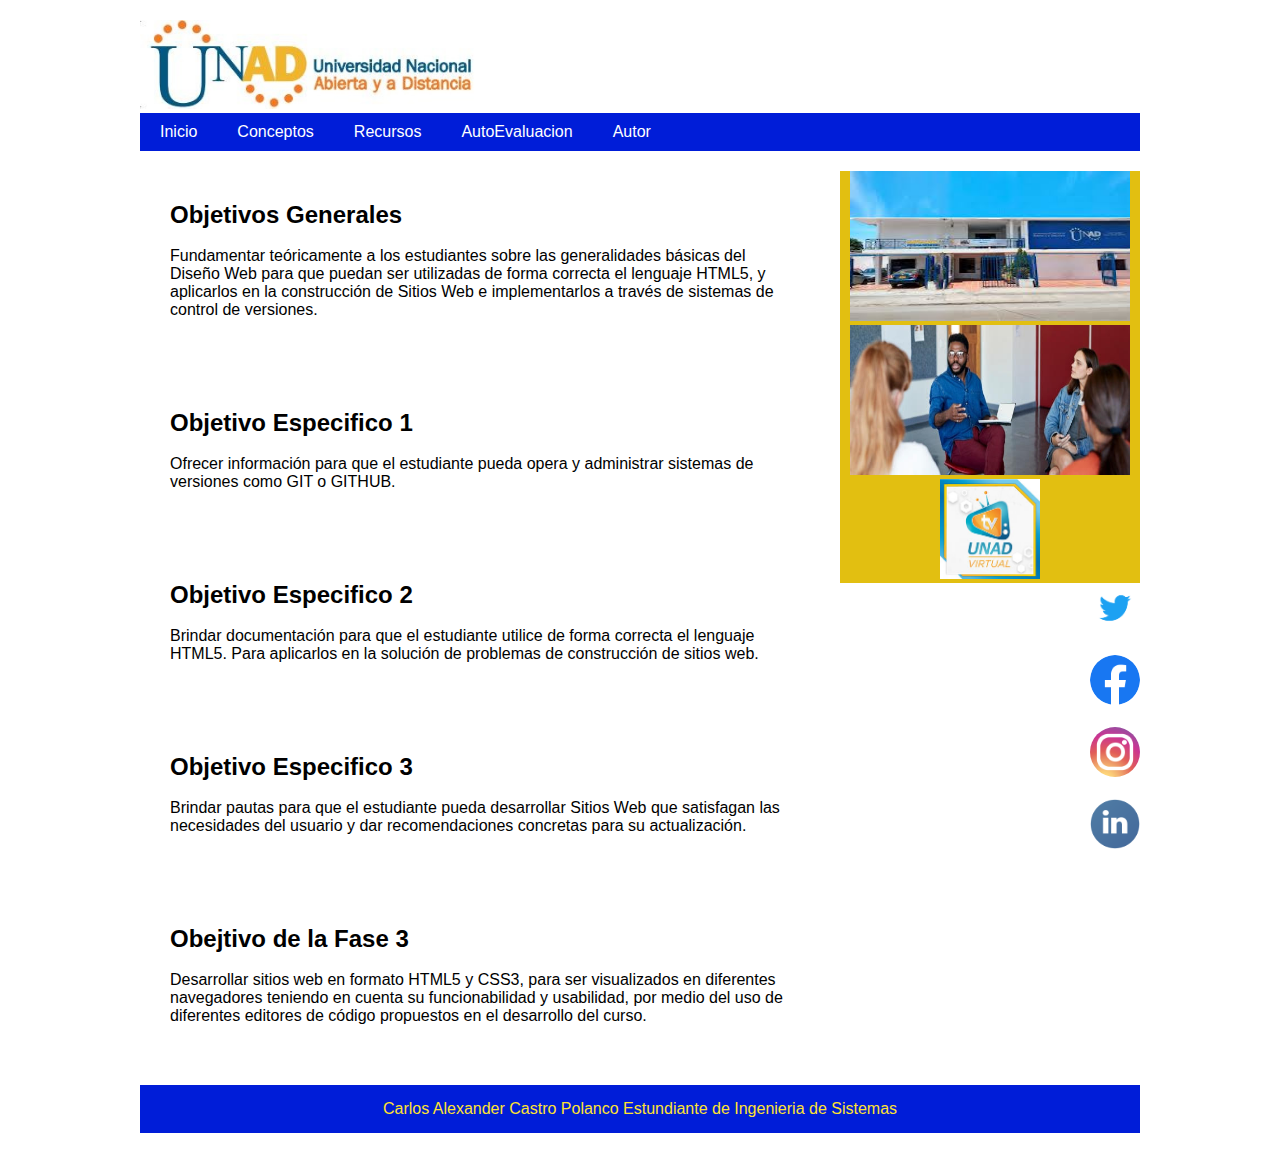
<file: index.html>
<!DOCTYPE html>
<html lang="es">
    <head>
          <meta charset="utf-8">
          <title>Fase 3 Construcción: Crear un OVI en formato WEB con HTML5 y CSS3</title>
          <meta name="viewport" content="width=device-width, user-scalable=no, initial-
                      scale=1.0, maximun-scale=1.0, minimun-scale=1.0">
          <link rel="stylesheet" type="text/css" href="css/estilos.css">
          <link rel="stylesheet" type="text/css" href="css/conceptos_1.css">
          <link rel="stylesheet" type="text/css" href="css/menu.css">
          <link rel="stylesheet" type="text/css" href="css/recursos_1.css">
          <link rel="stylesheet" type="text/css" href="css/recursos_2.css">
          <link rel="stylesheet" type="text/css" href="css/AutoEvaluacion.css">
          <link rel="stylesheet" type="text/css" href="css/Autor.css">

    </head>
    <body>
          <header>
              <div class="logotipo">
                  <img src="imagenes/logo.JPG" width="350" alt="">
              </div>
              <nav>
                <div id="header">
    
                    <ul class="nav">
                        <li><a href="index.html">Inicio</a></li>
    
                        <li><a href="Conceptos_1.html">Conceptos</a>
                            <ul>
                                <li><a href="Conceptos_1.html">conceptos_1</a></li>
                                <li><a href="Conceptos_2.html">Conceptos_2</a></li>
                            </ul>
                        </li>
                        <li><a href="Recursos_1.html">Recursos</a>
                           <ul>
                               <li><a href="Recursos_1.html">Recursos_1</a></li>
                               <li><a href="Recursos_2.html" >Recursos_2</a></li>
                          </ul>
                        </li>
                         <li><a href="AutoEvaluacion.html">AutoEvaluacion</a>
                             <ul>
                                <li><a href="Auto_E1.html" >AutoE_1</a></li>
                                <li><a href="Auto_E2.html" >AutoE_2</a></li>
                                <li><a href="AutoEvaluacion.html">Matriz-EvalSite</a></li>
                             </ul>
                         </li>
                        <li><a href="Autor.html">Autor</a>
                            <ul>
                                <li><a href="Autor.html">Datos_Estudiante</a></li>
                                
                            </ul>
                        
                        </li>
                    </ul>
                </div>
              </nav>
          </header>
          <section class="main">
              <section class="articles">
                  <article>
                      <h2>Objetivos Generales</h2>
                  </br><p>
                          Fundamentar teóricamente a los estudiantes sobre las generalidades básicas del Diseño Web para que puedan ser 
                          utilizadas de forma correcta el lenguaje HTML5, y aplicarlos en la construcción de Sitios Web 
                          e implementarlos a través de sistemas de control de versiones.
                      </p>
                  </article>
                  <article>
                    <h2>Objetivo Especifico 1</h2>
                  </br><p>
                          Ofrecer información para que el estudiante pueda opera y administrar sistemas de versiones como GIT o GITHUB.
                      </p>
                </article>
                <article>
                    <h2>Objetivo Especifico 2</h2>
                 </br> <p>
                         Brindar documentación para que el estudiante utilice de forma correcta el lenguaje HTML5. 
                         Para aplicarlos en la solución de problemas de construcción de sitios web.
                     </p>
                </article>
                <article>
                    <h2>Objetivo Especifico 3</h2>
                </br><p>
                        Brindar pautas para que el estudiante pueda desarrollar Sitios Web que satisfagan las necesidades del usuario 
                        y dar recomendaciones concretas para su actualización.
                    </p>
                </article>
                <article>
                    <h2>Obejtivo de la Fase 3</h2>
                </br><p>
                        Desarrollar sitios web en formato HTML5 y CSS3,  para ser visualizados en diferentes navegadores teniendo 
                        en cuenta su funcionabilidad y usabilidad, por medio del uso de diferentes editores de código propuestos 
                        en el desarrollo del curso.
                    </p>
                </article>
              </section>
              <aside>
                  <div class="contenedor">
                            <a href="https://informacion.unad.edu.co/transparencia-y-acceso-a-la-informacion/acerca-de-la-unad/resena-historica" target="_blank">
                                  <img src="imagenes/unad_1.jpg" width="280" height="150"></a>
                                  
                                  <a href="https://noticias.unad.edu.co/index.php/unad-noticias/todas/3973-abierta-postulacion-de-docentes-ocasionales-de-tiempo-completo-medio-tiempo-y-docentes-de-hora-catedra" target="_blank">
                                  <img src="imagenes/doc.jpg" width="280" height="150"></a>
                                  
                                  <a href="https://vimep.unad.edu.co/index.php/vimep-medios" target="_blank">
                                  <img src="imagenes/TV-UNAD-VIRTUAL.jpg" width="100" height="100"></a>
                     </div>
              </aside>
                   <div class="avatar">
                            </br><p><a href="https://twitter.com/UniversidadUNAD/status/1321232305298509824?ref_src=twsrc%5Egoogle%7Ctwcamp%5Eserp%7Ctwgr%5Etweet" target="_blank">
                            <img class="avatar"src="imagenes/twiter.png" width="50" height="50">
                             </a></p>
      
                            </br><p><a href="https://www.facebook.com/UniversidadUNAD/" target="_blank">
                            <img class="avatar"src="imagenes/face_1.png" width="50" height="50">
                            </a></p>
      
                          </br><p><a href="https://www.instagram.com/explore/locations/1015287038/universidad-nacional-abierta-y-a-distancia-unad/" target="_blank">
                                  <img class="avatar"src="imagenes/instagram_2.png" width="50" height="50">
                          </a></p> 
                          </br><p><a href="https://www.linkedin.com/school/universidadunad/" target="_blank">
                                  <img class="avatar"src="imagenes/linkedin.png" width="50" height="50">
                            </a></p>
                     </div> 

          </section>
          <footer>
                   <p>Carlos Alexander Castro Polanco Estundiante de Ingenieria de Sistemas</p>
          </footer>
    </body>
</html>
</file>
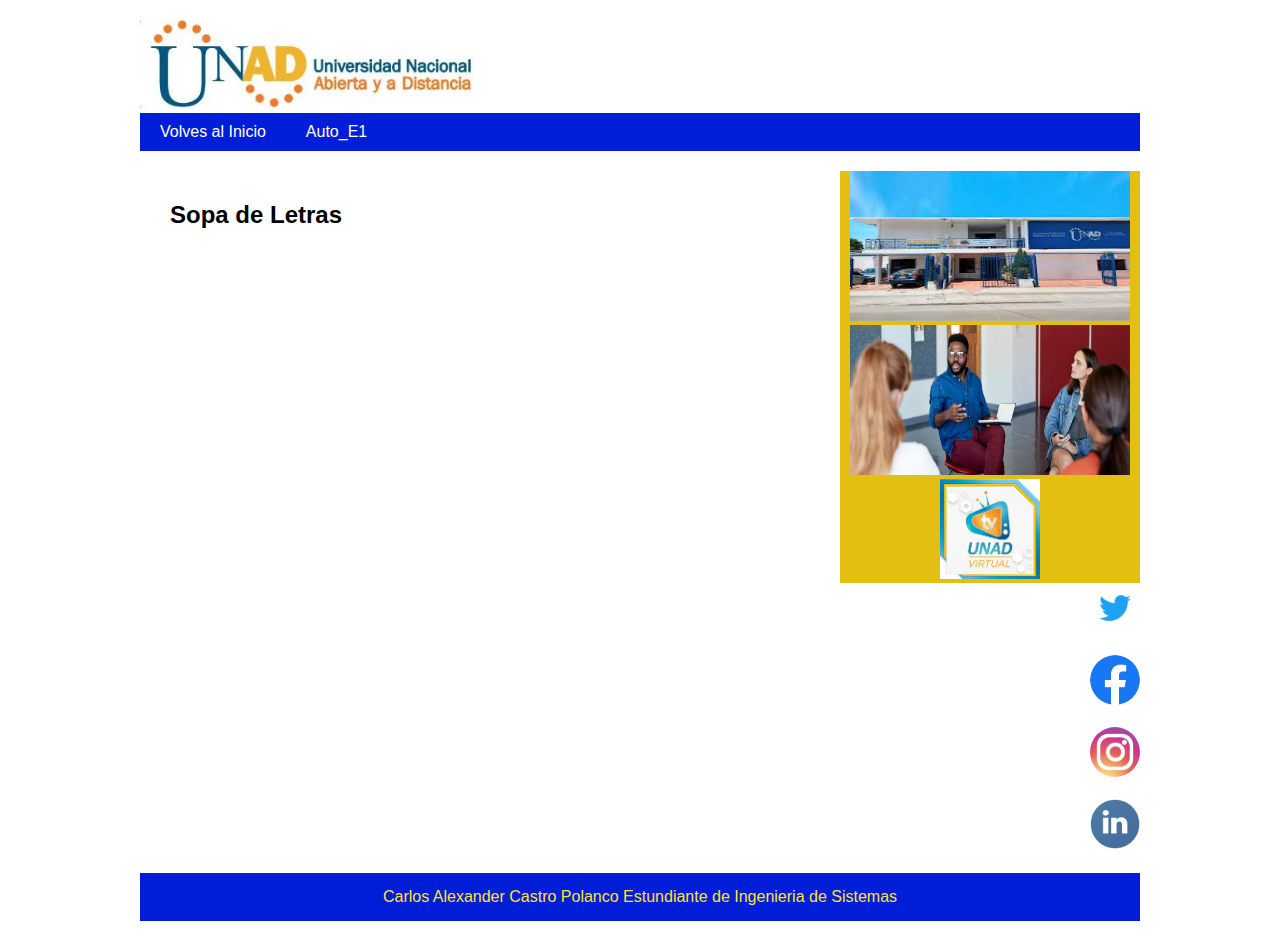
<file: Auto_E1.html>
<!DOCTYPE html>
<html lang="es">
    <head>
        <meta charset="utf-8">
        <title>Estructura Basica Html5</title>
        <meta name="viewport" content="width=device-width, user-scalable=no, initial-
        scale=1.0, maximun-scale=1.0, minimun-scale=1.0">
        <link rel="stylesheet" type="text/css" href="css/conceptos_1.css">
    </head>
    <body>
        <header>
            <div class="logotipo">
                <img src="imagenes/logo.JPG" width="350" alt="">
            </div>
            <nav>
                <ul>
                    <li><a href="index.html">Volves al Inicio</a></li>
                    <li><a href="Auto_E1.html">Auto_E1</a></li>

                </ul>
            </nav>
        </header>
          <section class="main">
              <section class="articles">
                    <article>
                              <h2 class="titulo">Sopa de Letras</h2></br>
                              
                    
                             </br><p><iframe width="595" height="490" frameborder="0" src="https://es.educaplay.com/juego/7706185-sopa_de_letras.html"></iframe></p>
                  </article>
           </section>
            <aside>
                <div class="contenedor">
                                 <a href="https://informacion.unad.edu.co/transparencia-y-acceso-a-la-informacion/acerca-de-la-unad/resena-historica" target="_blank">
                                 <img src="imagenes/unad_1.jpg" width="280" height="150"></a>
                          
                                 <a href="https://noticias.unad.edu.co/index.php/unad-noticias/todas/3973-abierta-postulacion-de-docentes-ocasionales-de-tiempo-completo-medio-tiempo-y-docentes-de-hora-catedra" target="_blank">
                                 <img src="imagenes/doc.jpg" width="280" height="150"></a>
                          
                                 <a href="https://vimep.unad.edu.co/index.php/vimep-medios" target="_blank">
                                 <img src="imagenes/TV-UNAD-VIRTUAL.jpg" width="100" height="100"></a>
                </div>
          </aside>
               <div class="avatar">
                           </br><p><a href="https://twitter.com/UniversidadUNAD/status/1321232305298509824?ref_src=twsrc%5Egoogle%7Ctwcamp%5Eserp%7Ctwgr%5Etweet" target="_blank">
                                   <img class="avatar"src="imagenes/twiter.png" width="50" height="50"></a></p>

                           </br><p><a href="https://www.facebook.com/UniversidadUNAD/" target="_blank">
                                  <img class="avatar"src="imagenes/face_1.png" width="50" height="50"></a></p>

                           </br><p><a href="https://www.instagram.com/explore/locations/1015287038/universidad-nacional-abierta-y-a-distancia-unad/" target="_blank">
                                   <img class="avatar"src="imagenes/instagram_2.png" width="50" height="50"></a></p> 
      
                           </br><p><a href="https://www.linkedin.com/school/universidadunad/" target="_blank">
                                   <img class="avatar"src="imagenes/linkedin.png" width="50" height="50"></a></p>
                </div> 
     </section>
          <footer>
                <p>Carlos Alexander Castro Polanco Estundiante de Ingenieria de Sistemas</p>
         </footer>
</body>
</html>
</file>
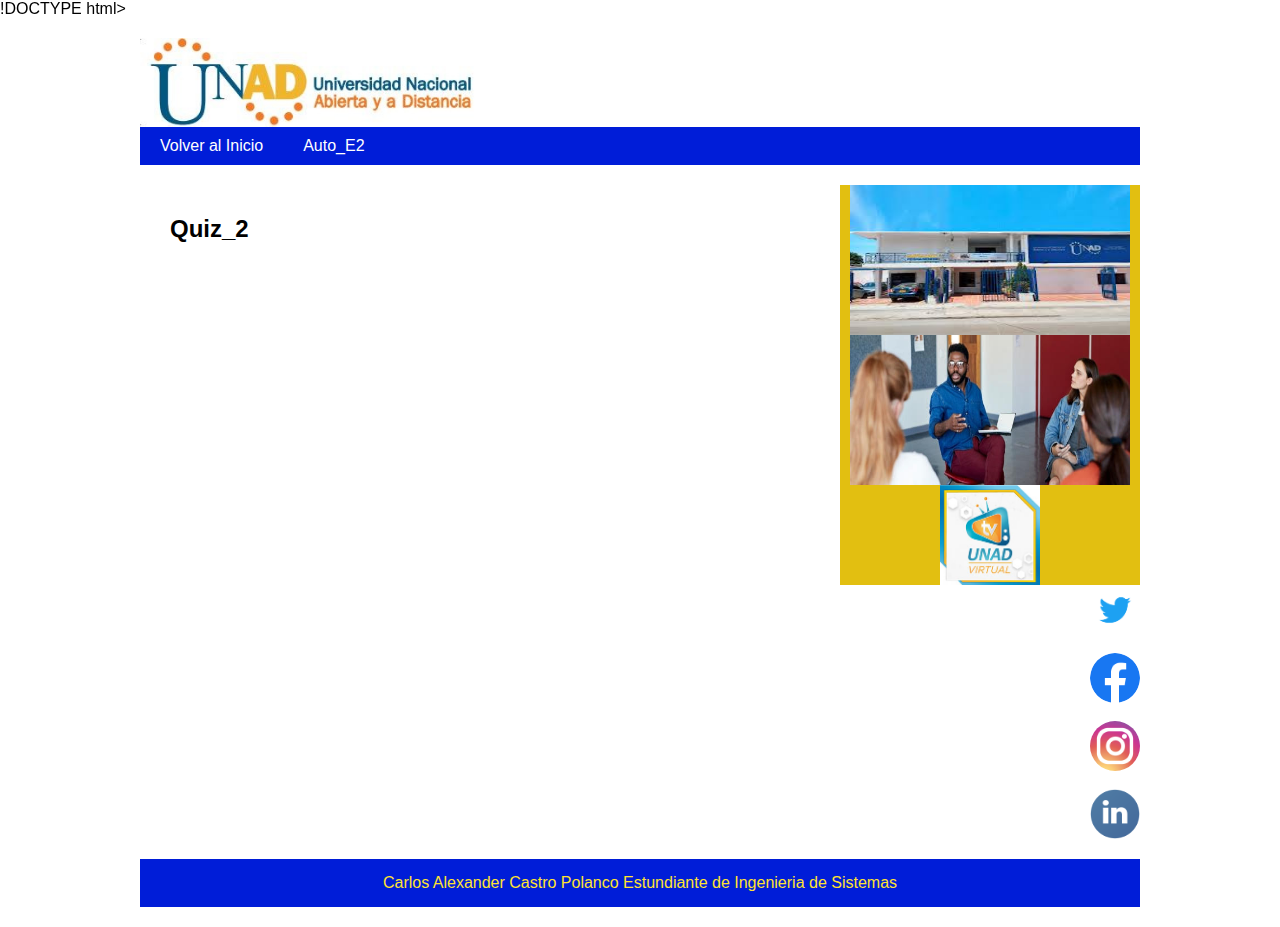
<file: Auto_E2.html>
!DOCTYPE html>
<html lang="es">
    <head>
        <meta charset="utf-8">
        <title>Estructura Basica Html5</title>
        <meta name="viewport" content="width=device-width, user-scalable=no, initial-
        scale=1.0, maximun-scale=1.0, minimun-scale=1.0">
        <link rel="stylesheet" type="text/css" href="css/conceptos_1.css">
    </head>
    <body>
        <header>
            <div class="logotipo">
                <img src="imagenes/logo.JPG" width="350" alt="">
            </div>
            <nav>
                <ul>
                    <li><a href="index.html">Volver al Inicio</a></li>
                    <li><a href="Auto_E2.html">Auto_E2</a></li>
                </ul>
            </nav>
        </header>
          <section class="main">
              <section class="articles">
                    <article>
                              <h2 class="titulo">Quiz_2</h2></br>
                              
                    
                             </br><p><iframe width="595" height="490" frameborder="0" src="https://es.educaplay.com/juego/7815030-cuestionario.html"></iframe></p>
                  </article>
           </section>
            <aside>
                <div class="contenedor">
                                 <a href="https://informacion.unad.edu.co/transparencia-y-acceso-a-la-informacion/acerca-de-la-unad/resena-historica" target="_blank">
                                 <img src="imagenes/unad_1.jpg" width="280" height="150"></a>
                          
                                 <a href="https://noticias.unad.edu.co/index.php/unad-noticias/todas/3973-abierta-postulacion-de-docentes-ocasionales-de-tiempo-completo-medio-tiempo-y-docentes-de-hora-catedra" target="_blank">
                                 <img src="imagenes/doc.jpg" width="280" height="150"></a>
                          
                                 <a href="https://vimep.unad.edu.co/index.php/vimep-medios" target="_blank">
                                 <img src="imagenes/TV-UNAD-VIRTUAL.jpg" width="100" height="100"></a>
                </div>
          </aside>
               <div class="avatar">
                           </br><p><a href="https://twitter.com/UniversidadUNAD/status/1321232305298509824?ref_src=twsrc%5Egoogle%7Ctwcamp%5Eserp%7Ctwgr%5Etweet" target="_blank">
                                   <img class="avatar"src="imagenes/twiter.png" width="50" height="50"></a></p>

                           </br><p><a href="https://www.facebook.com/UniversidadUNAD/" target="_blank">
                                  <img class="avatar"src="imagenes/face_1.png" width="50" height="50"></a></p>

                           </br><p><a href="https://www.instagram.com/explore/locations/1015287038/universidad-nacional-abierta-y-a-distancia-unad/" target="_blank">
                                   <img class="avatar"src="imagenes/instagram_2.png" width="50" height="50"></a></p> 
      
                           </br><p><a href="https://www.linkedin.com/school/universidadunad/" target="_blank">
                                   <img class="avatar"src="imagenes/linkedin.png" width="50" height="50"></a></p>
                </div> 
     </section>
          <footer>
                <p>Carlos Alexander Castro Polanco Estundiante de Ingenieria de Sistemas</p>
         </footer>
</body>
</html>
</file>
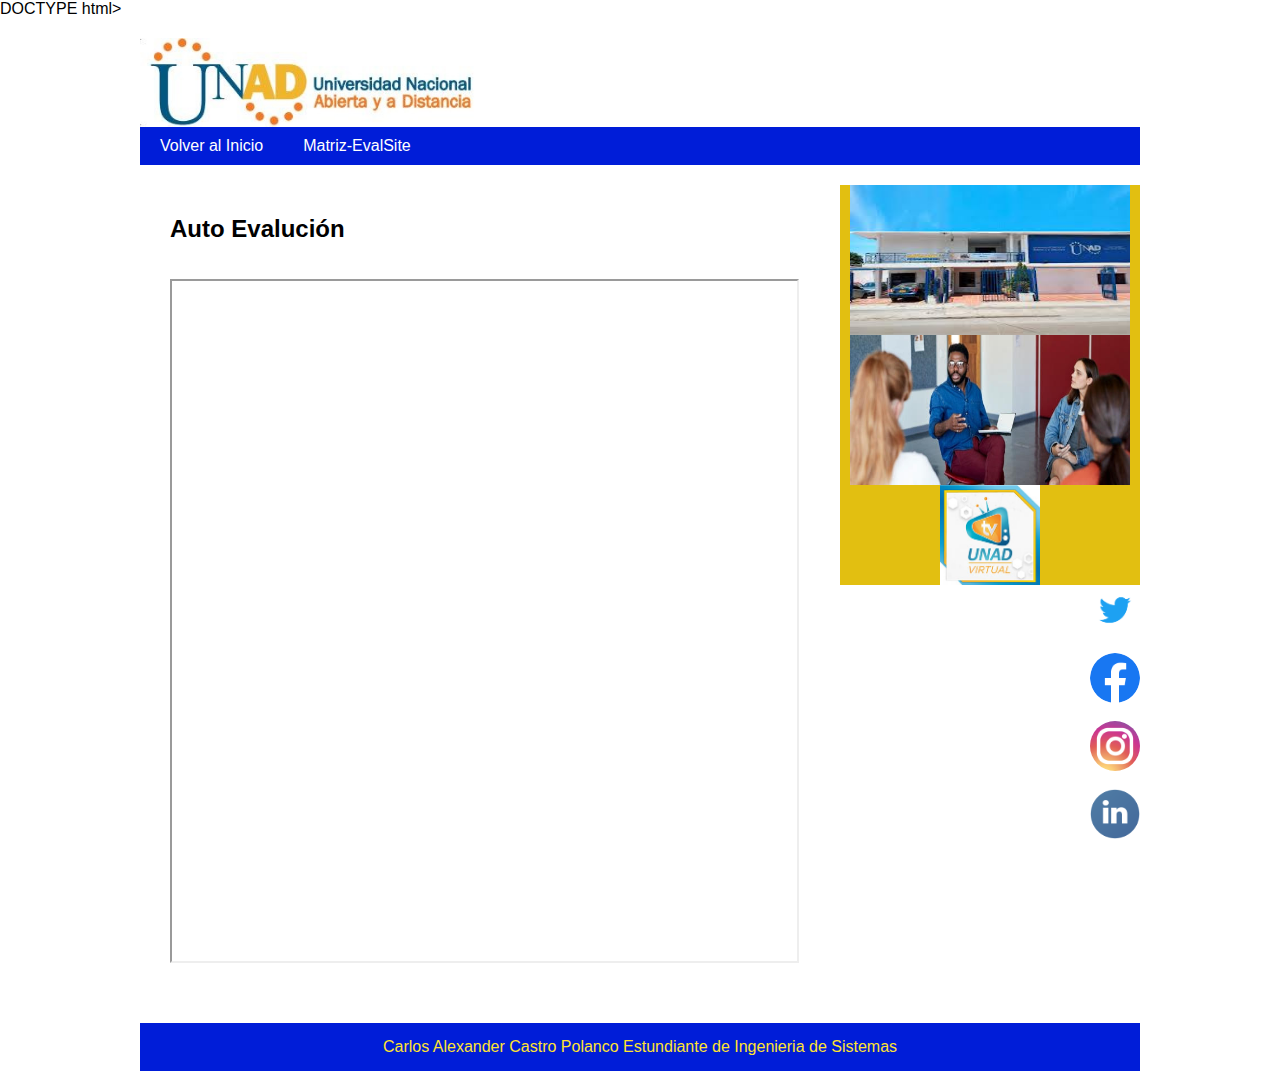
<file: AutoEvaluacion.html>
DOCTYPE html>
<html lang="es">
    <head>
        <meta charset="utf-8">
        <title>Estructura Basica Html5</title>
        <meta name="viewport" content="width=device-width, user-scalable=no, initial-
        scale=1.0, maximun-scale=1.0, minimun-scale=1.0">
        <link rel="stylesheet" type="text/css" href="css/AutoEvaluacion.css">
    </head>
    <body>
        <header>
            <div class="logotipo">
                <img src="imagenes/logo.JPG" width="350" alt="">
            </div>
            <nav>
                <ul>
                    <li><a href="index.html">Volver al Inicio</a></li>
                    <li><a href="AutoEvaluacion.html">Matriz-EvalSite</a></li>
                </ul>
            </nav>
        </header>
          <section class="main">
              <section class="articles">
                    <article>
                              <h2 class="titulo">Auto Evalución</h2></br>

                            </br><p><iframe src="pdf/Matriz.pdf.pdf" width="100%" height="680px">Auto Evalución</iframe></p>
                  </article>
           </section>
            <aside>
                <div class="contenedor">
                                 <a href="https://informacion.unad.edu.co/transparencia-y-acceso-a-la-informacion/acerca-de-la-unad/resena-historica" target="_blank">
                                 <img src="imagenes/unad_1.jpg" width="280" height="150"></a>
                          
                                 <a href="https://noticias.unad.edu.co/index.php/unad-noticias/todas/3973-abierta-postulacion-de-docentes-ocasionales-de-tiempo-completo-medio-tiempo-y-docentes-de-hora-catedra" target="_blank">
                                 <img src="imagenes/doc.jpg" width="280" height="150"></a>
                          
                                 <a href="https://vimep.unad.edu.co/index.php/vimep-medios" target="_blank">
                                 <img src="imagenes/TV-UNAD-VIRTUAL.jpg" width="100" height="100"></a>
                </div>
          </aside>
               <div class="avatar">
                           </br><p><a href="https://twitter.com/UniversidadUNAD/status/1321232305298509824?ref_src=twsrc%5Egoogle%7Ctwcamp%5Eserp%7Ctwgr%5Etweet" target="_blank">
                                   <img class="avatar"src="imagenes/twiter.png" width="50" height="50"></a></p>

                           </br><p><a href="https://www.facebook.com/UniversidadUNAD/" target="_blank">
                                  <img class="avatar"src="imagenes/face_1.png" width="50" height="50"></a></p>

                           </br><p><a href="https://www.instagram.com/explore/locations/1015287038/universidad-nacional-abierta-y-a-distancia-unad/" target="_blank">
                                   <img class="avatar"src="imagenes/instagram_2.png" width="50" height="50"></a></p> 
      
                           </br><p><a href="https://www.linkedin.com/school/universidadunad/" target="_blank">
                                   <img class="avatar"src="imagenes/linkedin.png" width="50" height="50"></a></p>
                </div> 
     </section>
          <footer>
                <p>Carlos Alexander Castro Polanco Estundiante de Ingenieria de Sistemas</p>
         </footer>
</body>
</html>
</file>
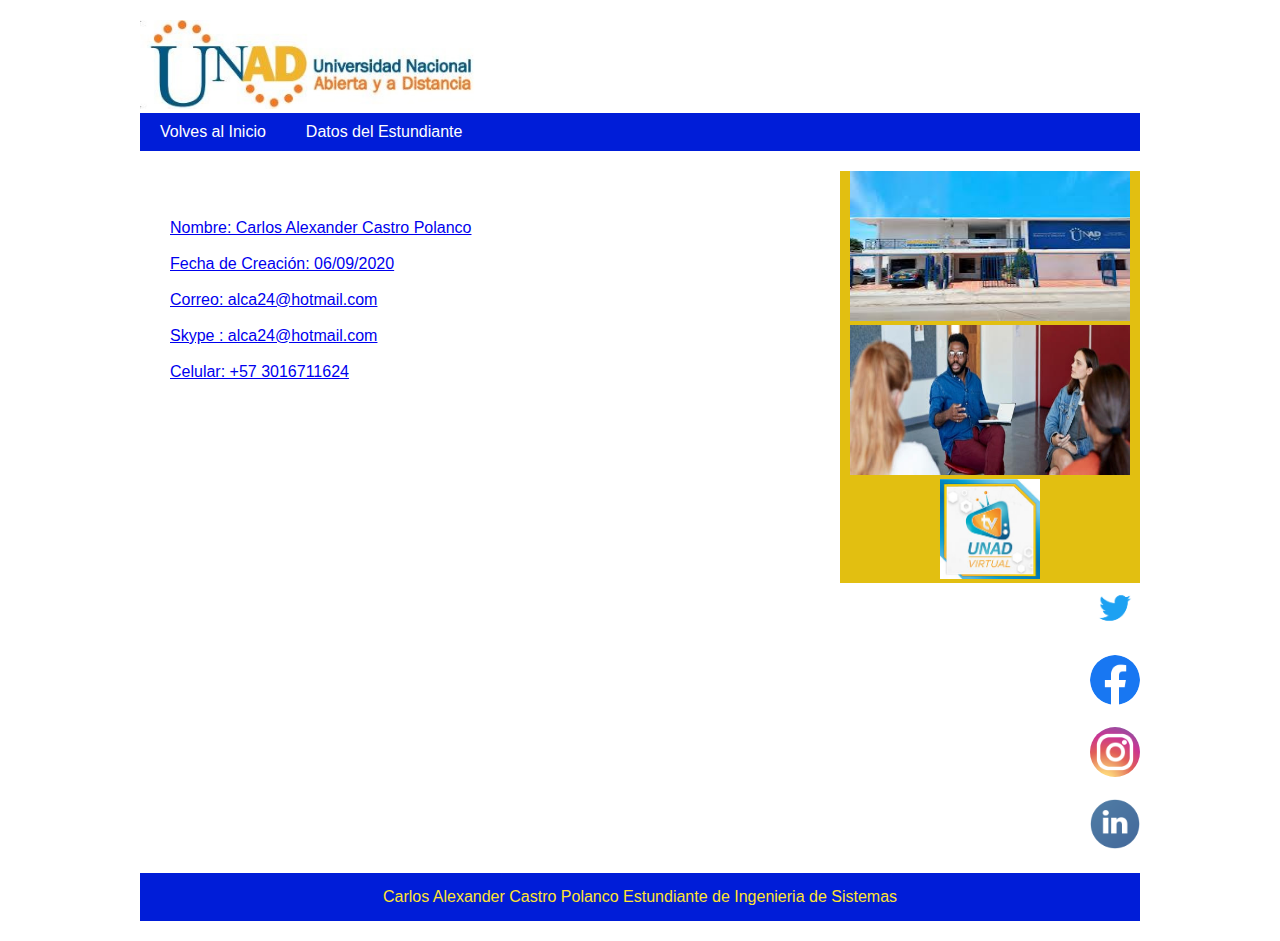
<file: Autor.html>
<!DOCTYPE html>
<html lang="es">
    <head>
        <meta charset="utf-8">
        <title>Estructura Basica Html5</title>
        <meta name="viewport" content="width=device-width, user-scalable=no, initial-
        scale=1.0, maximun-scale=1.0, minimun-scale=1.0">
        <link rel="stylesheet" type="text/css" href="css/Autor.css">
    </head>
    <body>
        <header>
            <div class="logotipo">
                <img src="imagenes/logo.JPG" width="350" alt="">
            </div>
            <nav>
                <ul>
                    <li><a href="index.html">Volves al Inicio</a></li>
                    <li><a href="Autor.html">Datos del Estundiante</a></li>

                </ul>
            </nav>
        </header>
        <section class="main">
            <section class="articles">
                <article>
                       </br><p><a href="https://outlook.office365.com/mail/inbox">Nombre: Carlos Alexander Castro Polanco</a></p>
                       </br><p><a href="#">Fecha de Creación: 06/09/2020</a></p> 
                       </br><p><a href="https://outlook.live.com/mail/0/inbox">Correo: alca24@hotmail.com</a></p>
                       </br><p><a href="live:alca24">Skype : alca24@hotmail.com</a></p>
                       </br><p><a href="#">Celular: +57 3016711624</a></p>
                </article>
            </section>
          
            <aside>
                <div class="contenedor">
                                 <a href="https://informacion.unad.edu.co/transparencia-y-acceso-a-la-informacion/acerca-de-la-unad/resena-historica" target="_blank">
                                 <img src="imagenes/unad_1.jpg" width="280" height="150"></a>
                          
                                 <a href="https://noticias.unad.edu.co/index.php/unad-noticias/todas/3973-abierta-postulacion-de-docentes-ocasionales-de-tiempo-completo-medio-tiempo-y-docentes-de-hora-catedra" target="_blank">
                                 <img src="imagenes/doc.jpg" width="280" height="150"></a>
                          
                                 <a href="https://vimep.unad.edu.co/index.php/vimep-medios" target="_blank">
                                 <img src="imagenes/TV-UNAD-VIRTUAL.jpg" width="100" height="100"></a>
                </div>
          </aside>
               <div class="avatar">
                           </br><p><a href="https://twitter.com/UniversidadUNAD/status/1321232305298509824?ref_src=twsrc%5Egoogle%7Ctwcamp%5Eserp%7Ctwgr%5Etweet" target="_blank">
                                   <img class="avatar"src="imagenes/twiter.png" width="50" height="50"></a></p>

                           </br><p><a href="https://www.facebook.com/UniversidadUNAD/" target="_blank">
                                  <img class="avatar"src="imagenes/face_1.png" width="50" height="50"></a></p>

                           </br><p><a href="https://www.instagram.com/explore/locations/1015287038/universidad-nacional-abierta-y-a-distancia-unad/" target="_blank">
                                   <img class="avatar"src="imagenes/instagram_2.png" width="50" height="50"></a></p> 
      
                           </br><p><a href="https://www.linkedin.com/school/universidadunad/" target="_blank">
                                   <img class="avatar"src="imagenes/linkedin.png" width="50" height="50"></a></p>
                </div> 
     </section>
          <footer>
                <p>Carlos Alexander Castro Polanco Estundiante de Ingenieria de Sistemas</p>
         </footer>
</body>
</html>
</file>
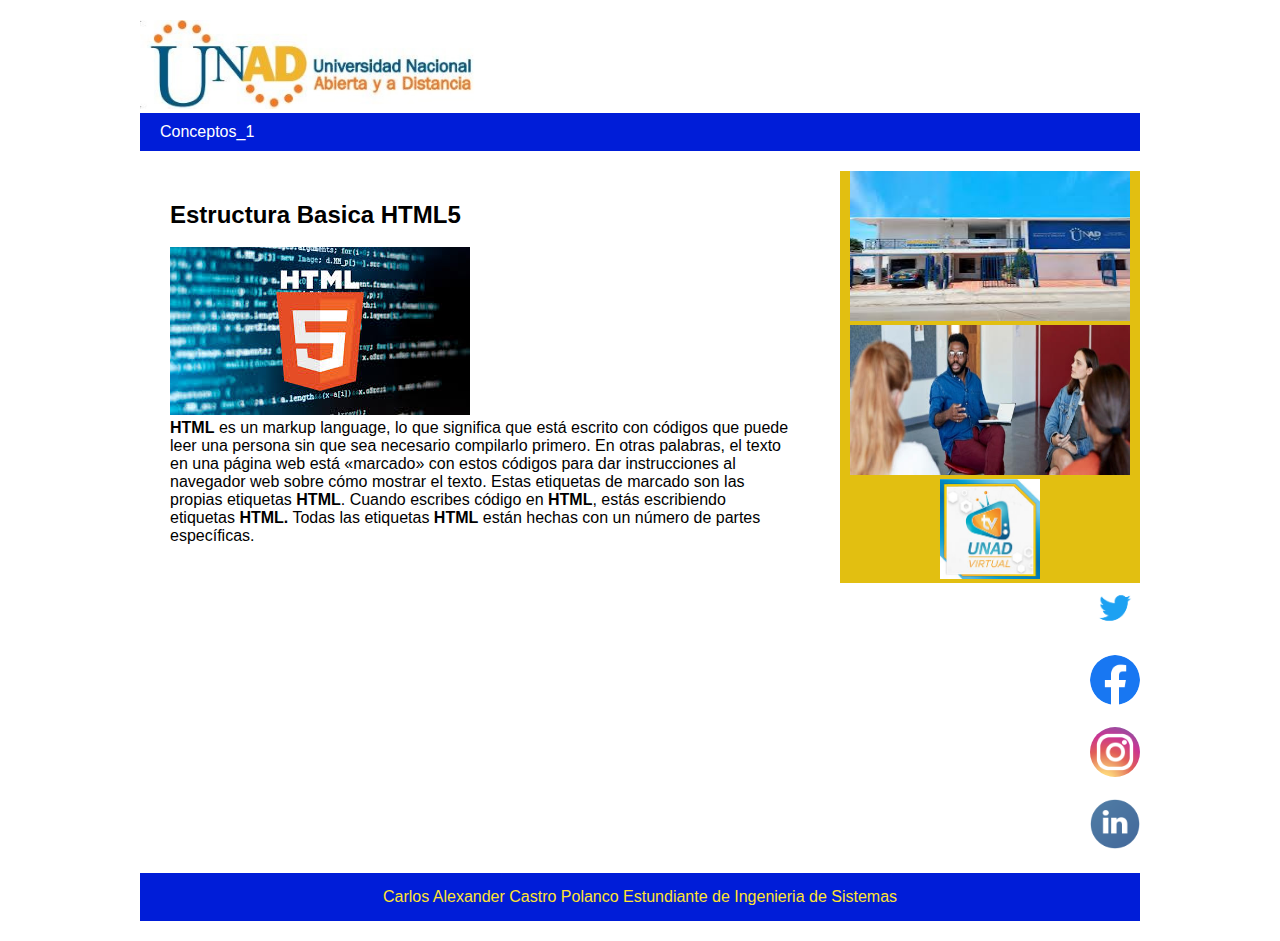
<file: Conceptos_1.html>
<!DOCTYPE html>
<html lang="es">
    <head>
        <meta charset="utf-8">
        <title>Estructura Basica Html5</title>
        <meta name="viewport" content="width=device-width, user-scalable=no, initial-
        scale=1.0, maximun-scale=1.0, minimun-scale=1.0">
        <link rel="stylesheet" type="text/css" href="css/conceptos_1.css">
    </head>
    <body>
        <header>
            <div class="logotipo">
                <img src="imagenes/logo.JPG" width="350" alt="">
            </div>
            <nav>
                <ul>
                    <li><a href="#">Conceptos_1</a></li>
                </ul>
            </nav>
        </header>
          <section class="main">
              <section class="articles">
                    <article>
                              <h2 class="titulo">Estructura Basica HTML5</h2></br>
                              <img class="thumb" src="imagenes/html5.jpg" alt="Thumbail #1">
                    
                             </br><p><b>HTML</b> es un markup language, lo que significa que está escrito con códigos que puede leer una persona sin que sea necesario compilarlo primero. 
                                        En otras palabras, el texto en una página web está «marcado» con estos códigos para dar instrucciones al navegador web sobre cómo mostrar el texto. 
                                        Estas etiquetas de marcado son las propias etiquetas <b>HTML</b>. Cuando escribes código en <b>HTML</b>, estás escribiendo etiquetas <b>HTML.</b> 
                                        Todas las etiquetas <b>HTML</b> están hechas con un número de partes específicas.</p>
                  </article>
           </section>
            <aside>
                <div class="contenedor">
                                 <a href="https://informacion.unad.edu.co/transparencia-y-acceso-a-la-informacion/acerca-de-la-unad/resena-historica" target="_blank">
                                 <img src="imagenes/unad_1.jpg" width="280" height="150"></a>
                          
                                 <a href="https://noticias.unad.edu.co/index.php/unad-noticias/todas/3973-abierta-postulacion-de-docentes-ocasionales-de-tiempo-completo-medio-tiempo-y-docentes-de-hora-catedra" target="_blank">
                                 <img src="imagenes/doc.jpg" width="280" height="150"></a>
                          
                                 <a href="https://vimep.unad.edu.co/index.php/vimep-medios" target="_blank">
                                 <img src="imagenes/TV-UNAD-VIRTUAL.jpg" width="100" height="100"></a>
                </div>
          </aside>
               <div class="avatar">
                           </br><p><a href="https://twitter.com/UniversidadUNAD/status/1321232305298509824?ref_src=twsrc%5Egoogle%7Ctwcamp%5Eserp%7Ctwgr%5Etweet" target="_blank">
                                   <img class="avatar"src="imagenes/twiter.png" width="50" height="50"></a></p>

                           </br><p><a href="https://www.facebook.com/UniversidadUNAD/" target="_blank">
                                  <img class="avatar"src="imagenes/face_1.png" width="50" height="50"></a></p>

                           </br><p><a href="https://www.instagram.com/explore/locations/1015287038/universidad-nacional-abierta-y-a-distancia-unad/" target="_blank">
                                   <img class="avatar"src="imagenes/instagram_2.png" width="50" height="50"></a></p> 
      
                           </br><p><a href="https://www.linkedin.com/school/universidadunad/" target="_blank">
                                   <img class="avatar"src="imagenes/linkedin.png" width="50" height="50"></a></p>
                </div> 
     </section>
          <footer>
                <p>Carlos Alexander Castro Polanco Estundiante de Ingenieria de Sistemas</p>
         </footer>
</body>
</html>
</file>
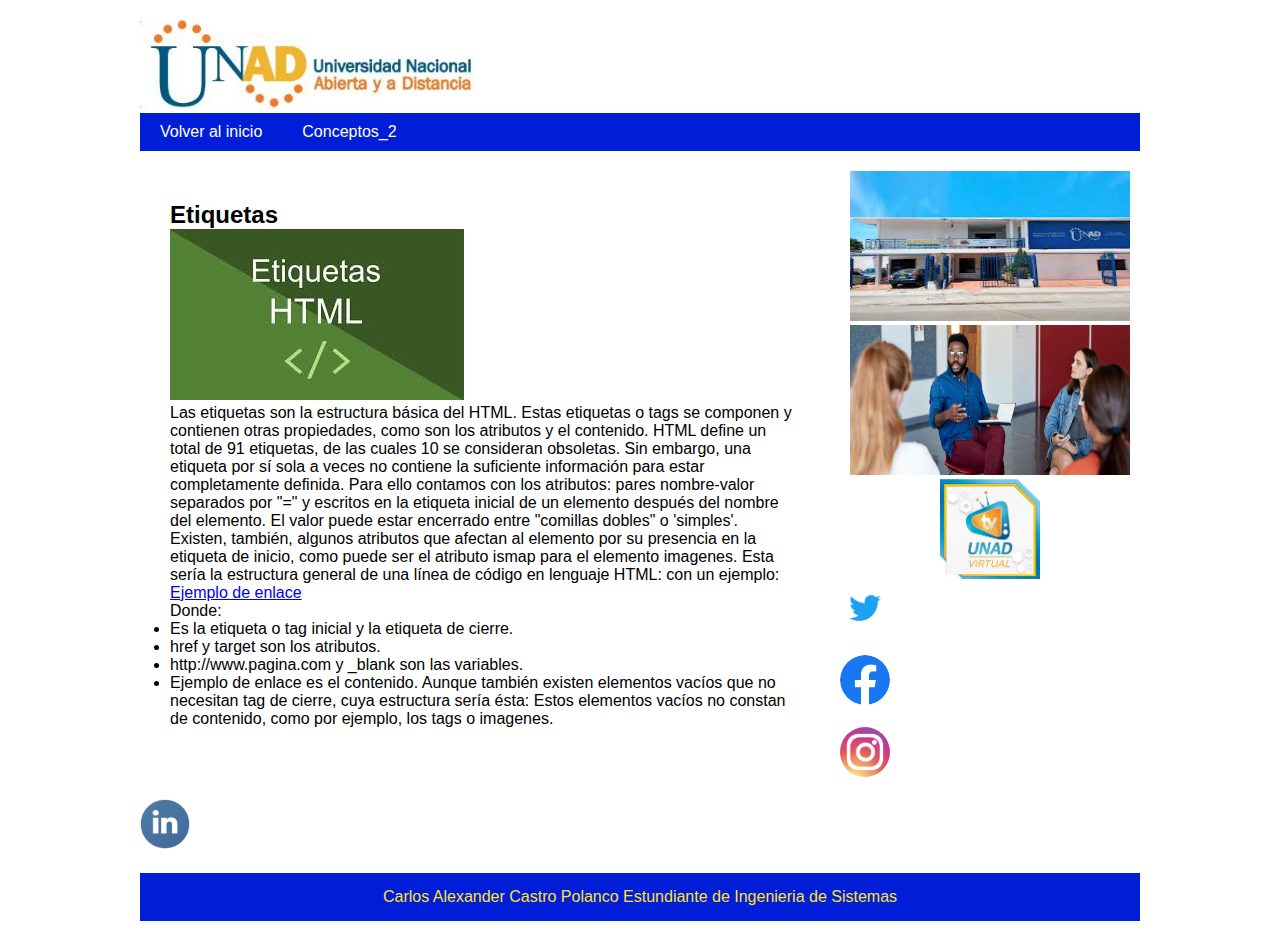
<file: Conceptos_2.html>
<!DOCTYPE html>
<html lang="es">
    <head>
          <meta charset="utf-8">
          <title>Fase 3 Construcción: Crear un OVI en formato WEB con HTML5 y CSS3</title>
          <meta name="viewport" content="width=device-width, user-scalable=no, initial-
                      scale=1.0, maximun-scale=1.0, minimun-scale=1.0">
          <link rel="stylesheet" type="text/css" href="css/estilos.css">
    </head>
    <body>
          <header>
              <div class="logotipo">
                  <img src="imagenes/logo.JPG" width="350" alt="">
              </div>
              <nav>
                  <ul>
                      <li><a href="index.html">Volver al inicio</a></li>   
                      <li><a href="Conceptos_2.html">Conceptos_2</a></li>
                  </ul>
              </nav>
          </header>
          <section class="main">
              <section class="articles">
                  <article>
                      <h2>Etiquetas</h2>
                      <centre><img class="thumb" src="imagenes/etiquetas.jpg" alt="Thumbail #1"></centre>
                          <p>
                              Las etiquetas son la estructura básica del HTML. Estas etiquetas o tags se componen y contienen otras propiedades, como son los atributos y el contenido.
                              HTML define un total de 91 etiquetas, de las cuales 10 se consideran obsoletas. Sin embargo, una etiqueta por sí sola a veces no contiene la suficiente información para estar completamente definida. Para ello contamos con los atributos: pares nombre-valor separados por "=" y escritos en la etiqueta inicial de un elemento después del nombre del elemento. El valor puede estar encerrado entre "comillas dobles" o 'simples'. Existen, también, algunos atributos que afectan al elemento por su presencia en la etiqueta de inicio, como puede ser el atributo ismap para el elemento imagenes.
                              Esta sería la estructura general de una línea de código en lenguaje HTML: con un ejemplo: <a href="Imagenes/etiquetas.jpg" target="_blank">Ejemplo de enlace</a>
                          </br>Donde:
                   
                             <li>Es la etiqueta o tag inicial y la etiqueta de cierre.</li>
                             <li>href y target son los atributos.</li>
                             <li>http://www.pagina.com y _blank son las variables.</li>
                             <li>Ejemplo de enlace es el contenido. Aunque también existen elementos vacíos que no necesitan tag de cierre, cuya estructura sería ésta: 
                                 Estos elementos vacíos no constan de contenido, como por ejemplo, los tags o imagenes.</li>    
                          </p>
                  </article>
              </section>
              <aside>
                <div class="contenedor">
                    <a href="https://informacion.unad.edu.co/transparencia-y-acceso-a-la-informacion/acerca-de-la-unad/resena-historica" target="_blank">
                          <img src="imagenes/unad_1.jpg" width="280" height="150"></a>
                          
                          <a href="https://noticias.unad.edu.co/index.php/unad-noticias/todas/3973-abierta-postulacion-de-docentes-ocasionales-de-tiempo-completo-medio-tiempo-y-docentes-de-hora-catedra" target="_blank">
                          <img src="imagenes/doc.jpg" width="280" height="150"></a>
                          
                          <a href="https://vimep.unad.edu.co/index.php/vimep-medios" target="_blank">
                          <img src="imagenes/TV-UNAD-VIRTUAL.jpg" width="100" height="100"></a>
             </div>
              </aside>
              <div class="avatar">
                                 </br><p><a href="https://twitter.com/UniversidadUNAD/status/1321232305298509824?ref_src=twsrc%5Egoogle%7Ctwcamp%5Eserp%7Ctwgr%5Etweet" target="_blank">
                                 <img class="avatar"src="imagenes/twiter.png" width="50" height="50"></a></p>

                                 </br><p><a href="https://www.facebook.com/UniversidadUNAD/" target="_blank">
                                 <img class="avatar"src="imagenes/face_1.png" width="50" height="50"></a></p>

                                 </br><p><a href="https://www.instagram.com/explore/locations/1015287038/universidad-nacional-abierta-y-a-distancia-unad/" target="_blank">
                                 <img class="avatar"src="imagenes/instagram_2.png" width="50" height="50"></a></p> 
         
                                </br><p><a href="https://www.linkedin.com/school/universidadunad/" target="_blank">
                                <img class="avatar"src="imagenes/linkedin.png" width="50" height="50"></a></p>
                 </div> 
          </section>

          <footer>
                   <p>Carlos Alexander Castro Polanco Estundiante de Ingenieria de Sistemas</p>
          </footer>
    </body>
</html>
</file>
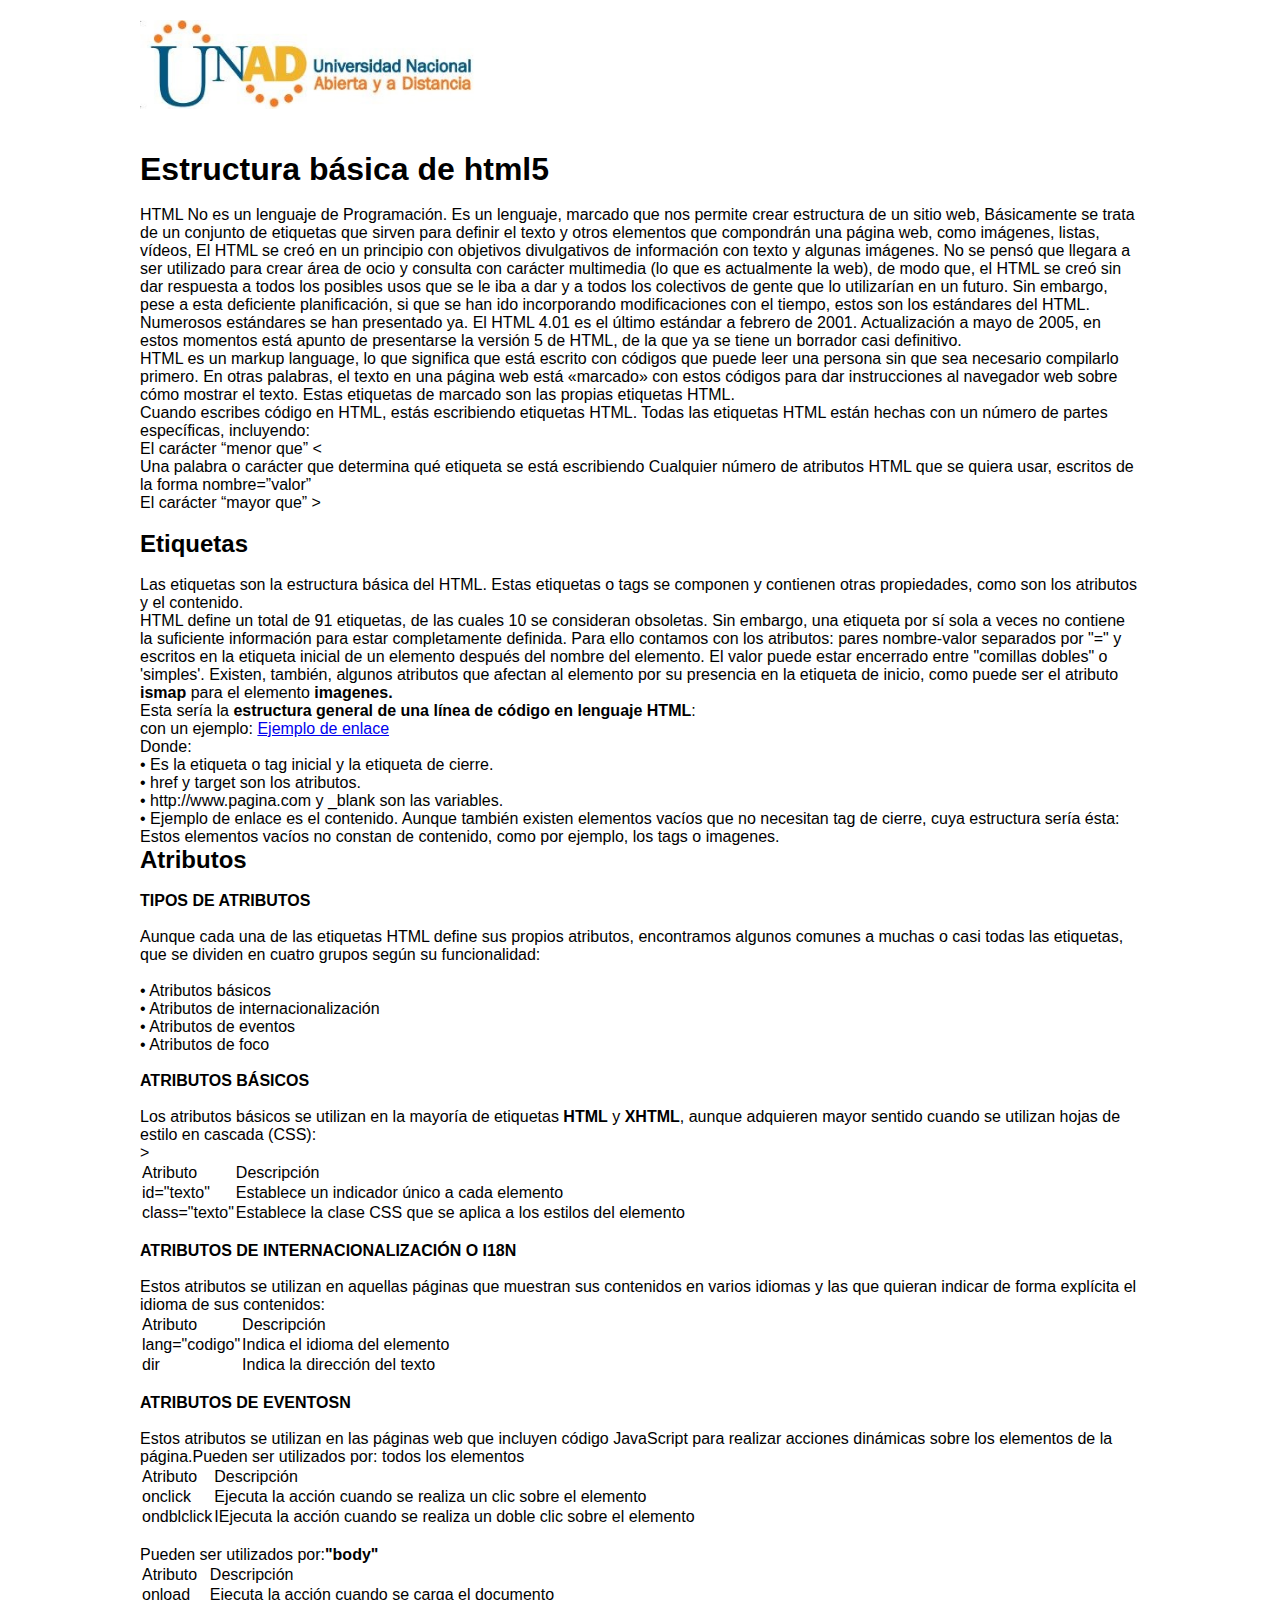
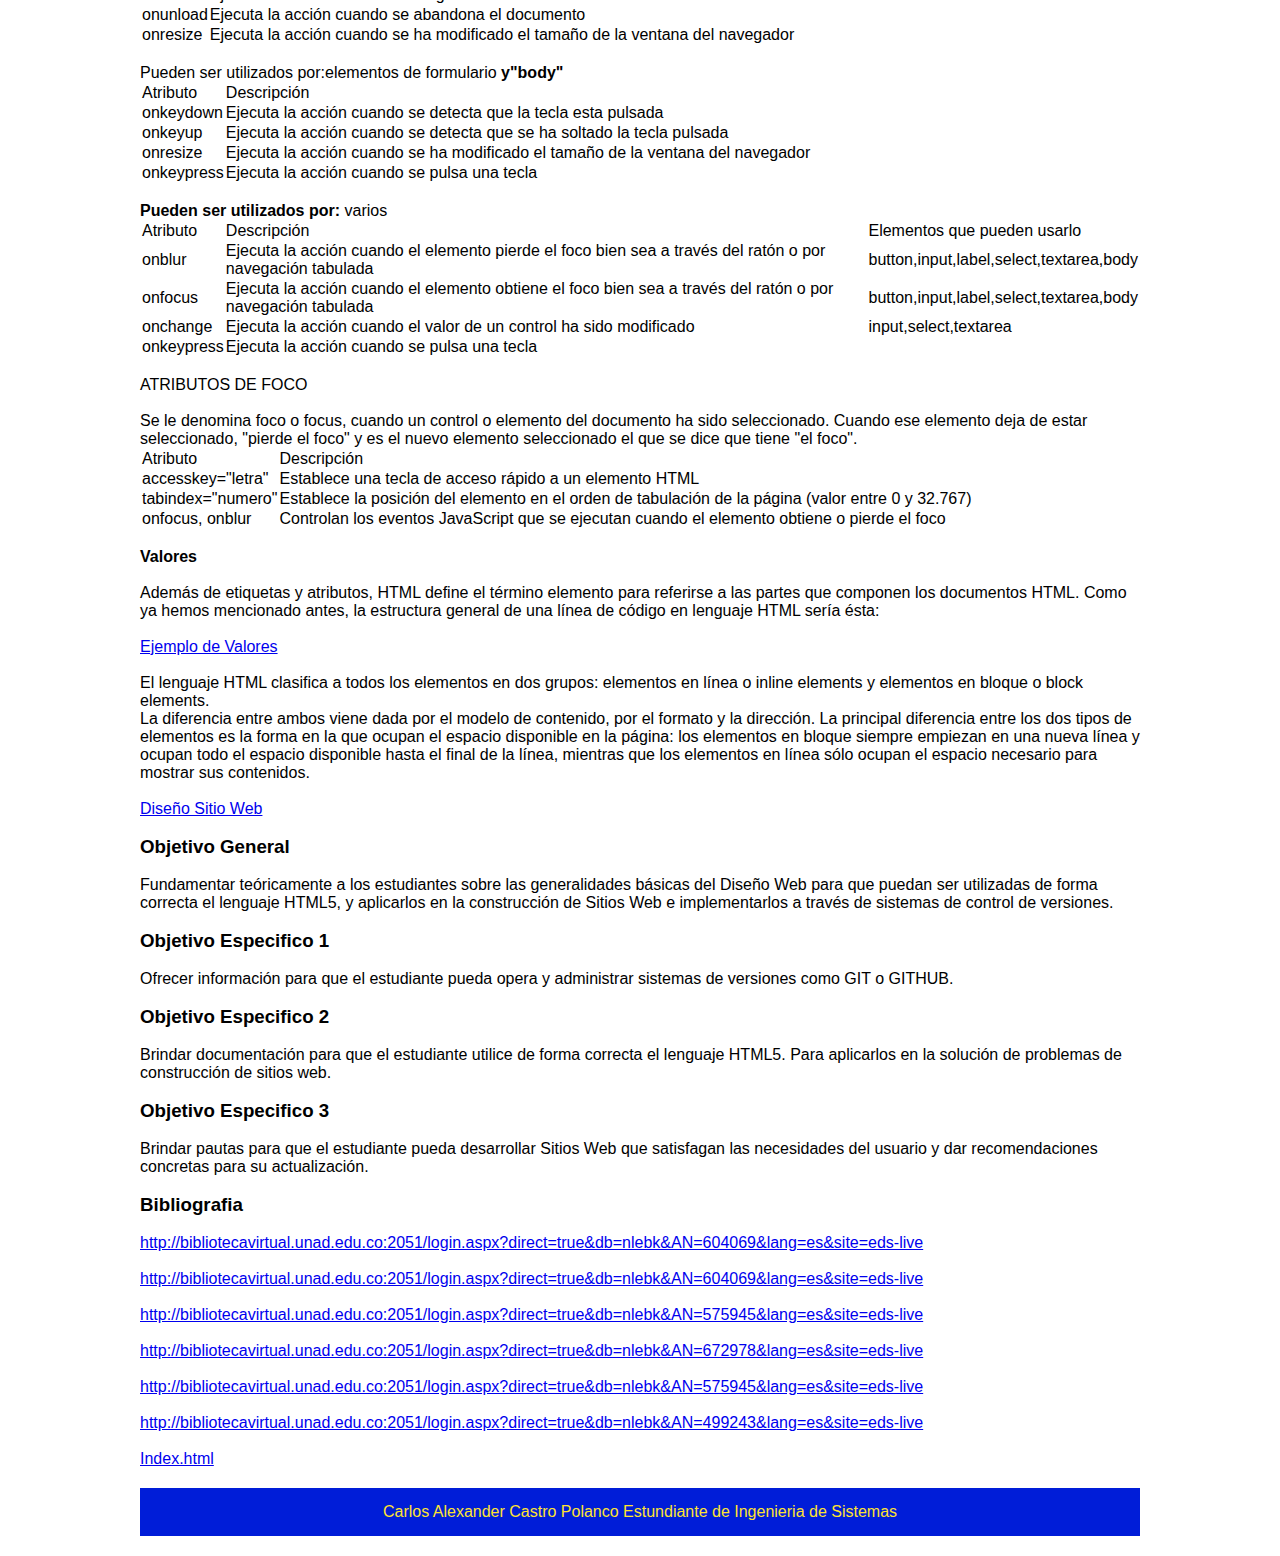
<file: Planing.html>
<!DOCTYPE html>
<html lang="es">	
    <head>
        <meta charset="utf-8">
        <title>Fase 3 Construcción: Crear un OVI en formato WEB con HTML5 y CSS3</title>
        <meta name="viewport" content="width=device-width, user-scalable=no, initial-
                    scale=1.0, maximun-scale=1.0, minimun-scale=1.0">
        <link rel="stylesheet" type="text/css" href="css/estilos.css">
        <link rel="stylesheet" type="text/css" href="css/conceptos_1.css">
        <link rel="stylesheet" type="text/css" href="css/plannig.css">
  </head>
<body>
    <header>
        <div class="logotipo">
            <img src="imagenes/logo.JPG" width="350" alt="">
        </div>
    </header>
    <section class="main">
	 </br><p><h1>Estructura básica de html5</h1></p>
    </br><p>
    	HTML No es un lenguaje de Programación. Es un lenguaje, marcado que nos permite crear estructura de un sitio web, Básicamente se trata de un conjunto de etiquetas que sirven para definir el texto y otros elementos que compondrán una página web, como imágenes, listas, vídeos, El HTML se creó en un principio con objetivos divulgativos de información con texto y algunas imágenes. No se pensó que llegara a ser utilizado para crear área de ocio y consulta con carácter multimedia (lo que es actualmente la web), de modo que, el HTML se creó sin dar respuesta a todos los posibles usos que se le iba a dar y a todos los colectivos de gente que lo utilizarían en un futuro. Sin embargo, pese a esta deficiente planificación, si que se han ido incorporando modificaciones con el tiempo, estos son los estándares del HTML. Numerosos estándares se han presentado ya. El HTML 4.01 es el último estándar a febrero de 2001. Actualización a mayo de 2005, en estos momentos está apunto de presentarse la versión 5 de HTML, de la que ya se tiene un borrador casi definitivo.
    </p>

    <p>
    	HTML es un markup language, lo que significa que está escrito con códigos que puede leer una persona sin que sea necesario compilarlo primero. En otras palabras, el texto en una página web está «marcado» con estos códigos para dar instrucciones al navegador web sobre cómo mostrar el texto. Estas etiquetas de marcado son las propias etiquetas HTML.</br>Cuando escribes código en HTML, estás escribiendo etiquetas HTML. Todas las etiquetas HTML están hechas con un número de partes específicas, incluyendo:
    </br>
    	El carácter “menor que” <</br>
    	Una palabra o carácter que determina qué etiqueta se está escribiendo
    	Cualquier número de atributos HTML que se quiera usar, escritos de la forma nombre=”valor”
    	</br>El carácter “mayor que” >
    </p>
          </br><p><h2>Etiquetas</h2></p>
          </br><p>
    	        Las etiquetas son la estructura básica del HTML. Estas etiquetas o tags se componen y contienen otras propiedades, como son los atributos y el contenido.</br>
    	        HTML define un total de 91 etiquetas, de las cuales 10 se consideran obsoletas. Sin embargo, una etiqueta por sí sola a veces no contiene la suficiente información para estar completamente definida. Para ello contamos con los atributos: pares nombre-valor separados por "=" y escritos en la etiqueta inicial de un elemento después del nombre del elemento. El valor puede estar encerrado entre "comillas dobles" o 'simples'. Existen, también, algunos atributos que afectan al elemento por su presencia en la etiqueta de inicio, como puede ser el atributo <strong>ismap</strong> para el elemento <b>imagenes.</b>
            </p>
            <p>Esta sería la <strong>estructura general de una línea de código en lenguaje HTML</strong>:</p>
               con un ejemplo:
               <a href="Imagenes/html5.jpg" target="_blank">Ejemplo de enlace</a>
              </br>Donde:
              </br>•<a> Es la etiqueta o tag inicial y </a> la etiqueta de cierre.</br>• href y target son los atributos.</br>• http://www.pagina.com y _blank son las variables.</br>• Ejemplo de enlace es el contenido.
                        Aunque también existen elementos vacíos que no necesitan tag de cierre, cuya estructura sería ésta:
               <tag attribute1="value1" attribute2="value2" />
                   Estos elementos vacíos no constan de contenido, como por ejemplo, los tags o imagenes.
            </br><h2>Atributos</h2>
         
        </br><p><strong>TIPOS DE ATRIBUTOS</strong></p>
               </br>Aunque cada una de las etiquetas HTML define sus propios atributos, encontramos algunos comunes a muchas o casi todas las etiquetas, que se dividen en cuatro grupos según su funcionalidad:
            </br> <p>
                     </br>•	Atributos básicos
                     </br>•	Atributos de internacionalización
                     </br>•	Atributos de eventos
                     </br>•	Atributos de foco
                  </p>
                     </br><p><strong>ATRIBUTOS BÁSICOS</strong></p>
  	                 </br><p>Los atributos básicos se utilizan en la mayoría de etiquetas <b>HTML</b> y <b>XHTML</b>, aunque adquieren mayor sentido cuando se utilizan hojas de estilo en cascada (CSS):</p>
  	                <table>
  	                    	<tr>
  	  		                   <td>Atributo</td>
  	  		                   <td>Descripción</td>
  	  	                   </tr>
  	  	                    <tr>
  	  		                    <td>id="texto"</td>
  	  		                    <td>Establece un indicador único a cada elemento</td>
  	  	                  </tr>
  	  	                  <tr>
  	  		                  <td>class="texto"</td>
                              <td>Establece la clase CSS que se aplica a los estilos del elemento</td>
                          </tr>>
                    </table>
                </br><p><b>ATRIBUTOS DE INTERNACIONALIZACIÓN O I18N</b></p>
                </br><p>Estos atributos se utilizan en aquellas páginas que muestran sus contenidos en varios idiomas y las que quieran indicar de forma explícita el idioma de sus contenidos:</p>
                                  <table>
  	                                	<tr>
  	  		                               <td>Atributo</td>
  	  		                               <td>Descripción</td>
  	  	                               </tr>
  	                                	<tr>
  	  		                                <td>lang="codigo"</td>
  	  		                                <td>Indica el idioma del elemento</td>
  	                                	</tr>
  	  	                                <tr>
  	  		                                <td>dir</td>
  	  		                                <td>Indica la dirección del texto</td>
  	                            </table>
                                </br><p><b>ATRIBUTOS DE EVENTOSN</b></p>
                                 </br><p>Estos atributos se utilizan en las páginas web que incluyen código  JavaScript para realizar acciones dinámicas sobre los elementos de la página.Pueden ser utilizados por: todos los elementos</p>
                                <table>
  	  	                               <tr>
  	  		                              <td>Atributo</td>
  	  		                              <td>Descripción</td>
  	  	                              </tr>
  	                                  <tr>
  	  		                             <td>onclick</td>
  	  		                             <td>Ejecuta la acción cuando se realiza un clic sobre el elemento</td>
  	  	                              </tr>
  	  	                              <tr>
  	  		                              <td>ondblclick</td>
  	  		                              <td>IEjecuta la acción cuando se realiza un doble clic sobre el elemento</td>
  	                            </table>
                            </br><p>Pueden ser utilizados por:<b>"body"</b></p>
  	                        <table>
  	  	                          <tr>
  	  		                          <td>Atributo</td>
  	  		                          <td>Descripción</td>
  	  	                          </tr>
  	  	                          <tr>
  	  		                          <td>onload</td>
  	  		                          <td>Ejecuta la acción cuando se carga el documento</td>
  	  	                          </tr>
  	                        	  <tr>
  	  		                         <td>onunload</td>
  	  		                         <td>Ejecuta la acción cuando se abandona el documento</td>
  	  	                         </tr>
  	  	                         <tr>
  	  		                         <td>onresize</td>
  	  		                         <td>Ejecuta la acción cuando se ha modificado el tamaño de la ventana del navegador</td>
                                     </tr>
                            </table>
                                    </br><p>Pueden ser utilizados por:elementos de formulario <b>y</b><b>"body"</b></p>
                             <table>
  	  	                               <tr>
  	  		                              <td>Atributo</td>
  	  		                              <td>Descripción</td>
  	                            	  </tr>
  	  	                              <tr>
  	  		                               <td>onkeydown</td>
  	  		                               <td>Ejecuta la acción cuando se detecta que la tecla esta pulsada</td>
  	  	                             </tr>
  	  	                             <tr>
  	  		                              <td>onkeyup</td>
  	  		                              <td>Ejecuta la acción cuando se detecta que se ha soltado la tecla pulsada</td>
  	  	                             </tr>
  	                      	         <tr>
  	  		                              <td>onresize</td>
  	  		                              <td>Ejecuta la acción cuando se ha modificado el tamaño de la ventana del navegador</td>
  	  	                              </tr>
  	  	                              <tr>
  	  		                              <td>onkeypress</td>
  	  		                              <td>Ejecuta la acción cuando se pulsa una tecla</td>
                                           </tr>
                            </table>
                                     </br><p><b>Pueden ser utilizados por:</b> varios</p>
  	                        <table>
  	  	                            <tr>
  	  		                            <td>Atributo</td>
  	  		                            <td>Descripción</td>
  	  		                            <td>Elementos que pueden usarlo</td>
  	  	                            </tr>
  	   	                            <tr>
  	  		                            <td>onblur</td>
  	  		                            <td>Ejecuta la acción cuando el elemento pierde el foco bien sea a través del ratón o por navegación tabulada</td>
                                            <td>button,input,label,select,textarea,body</td>
                                    </tr>
  	  	                            <tr>
  	  		                             <td>onfocus</td>
  	  		                             <td>Ejecuta la acción cuando el elemento obtiene el foco bien sea a través del ratón o por navegación tabulada</td>
  	  		                             <td>button,input,label,select,textarea,body</td>
  	  	                             </tr>
  	  	                             <tr>
  	  		                             <td>onchange</td>
  	  		                             <td>Ejecuta la acción cuando el valor de un control ha sido modificado</td>
  	  		                             <td>input,select,textarea</td>
  	  	                             </tr>
  	  	                             <tr>
  	  		                             <td>onkeypress</td>
  	  		                             <td>Ejecuta la acción cuando se pulsa una tecla</td>
                                         </tr>
                                </table>
                            </br><p>ATRIBUTOS DE FOCO</p>
  	                        </br><p>Se le denomina foco o focus, cuando un control o elemento del documento ha sido seleccionado. Cuando ese elemento deja de estar seleccionado, "pierde el foco" y es el nuevo elemento seleccionado el que se dice que tiene "el foco".</p>
  	                         <table>
  	  	                                <tr>
  	  		                               <td>Atributo</td>
  	  		                               <td>Descripción</td>
  	  	                              </tr>
  	  	                              <tr>
  	  		                              <td>accesskey="letra"</td>
  	  		                              <td>Establece una tecla de acceso rápido a un elemento HTML</td>
  	  	                              </tr>
  	  	                              <tr>
  	  		                             <td>tabindex="numero"</td>
  	  		                             <td>Establece la posición del elemento en el orden de tabulación de la página (valor entre 0 y 32.767)</td>
  	  	                               </tr>
  	  	                               <tr>
  	  		                               <td>onfocus, onblur</td>
  	  		                               <td>Controlan los eventos JavaScript que se ejecutan cuando el elemento obtiene o pierde el foco</td>
  	  	                             </tr>
  	                         </table>
                            </br><p><b>Valores</b></p>
                        </br><p>Además de etiquetas y atributos, HTML define el término elemento para referirse a las partes que componen los documentos HTML. Como ya hemos mencionado antes, la estructura general de una línea de código en lenguaje HTML sería ésta:
         	                 </p>
                            </br><p><a href="Imagenes/valores.jpg" target="_blank">Ejemplo de Valores</a></p>
                        </br><p>El lenguaje HTML clasifica a todos los elementos en dos grupos: elementos en línea o inline elements y elementos en bloque o block elements.</br>La diferencia entre ambos viene dada por el modelo de contenido, por el formato y la dirección. La principal diferencia entre los dos tipos de elementos es la forma en la que ocupan el espacio disponible en la página: los elementos en bloque siempre empiezan en una nueva línea y ocupan todo el espacio disponible hasta el final de la línea, mientras que los elementos en línea sólo ocupan el espacio necesario para mostrar sus contenidos.</p>
                                 </br><p><a href="Imagenes/plantilla.jpg" target="_blank">Diseño Sitio Web</a></p>
                                </br><p><h3><b>Objetivo General</h3></b>
	                              </br>Fundamentar teóricamente a los estudiantes sobre las generalidades básicas del Diseño Web para que puedan ser utilizadas de forma correcta el lenguaje HTML5, y aplicarlos en la construcción de Sitios Web e implementarlos a través de sistemas de control de versiones.
		                         </p>
                                </br><p><h3><b>Objetivo Especifico 1</h3></b>
		                             </br>Ofrecer información para que el estudiante pueda opera y administrar sistemas de versiones como GIT o GITHUB.
			                      </p>
                                </br><p><h3><b>Objetivo Especifico 2</h3></b>
			                         </br>Brindar documentación para que el estudiante utilice de forma correcta el lenguaje HTML5. Para aplicarlos en la solución de problemas de construcción de sitios web.
				                  </p>
                                </br><p><h3><b>Objetivo Especifico 3</h3></b>
				                       </br>Brindar pautas para que el estudiante pueda desarrollar Sitios Web que satisfagan las necesidades del usuario y dar recomendaciones concretas para su actualización.
                                    </p>

                            </br><p><h3><b>Bibliografia</h3></b></p>
                            </br><p><a href="http://bibliotecavirtual.unad.edu.co:2051/login.aspx?direct=true&db=nlebk&AN=604069&lang=es&site=eds-live" target="_blank">http://bibliotecavirtual.unad.edu.co:2051/login.aspx?direct=true&db=nlebk&AN=604069&lang=es&site=eds-live</a></p>
                            </br><p><a href="http://bibliotecavirtual.unad.edu.co:2051/login.aspx?direct=true&db=nlebk&AN=604069&lang=es&site=eds-live" target="_blank">http://bibliotecavirtual.unad.edu.co:2051/login.aspx?direct=true&db=nlebk&AN=604069&lang=es&site=eds-live</a></p>
                            </br><p><a href="http://bibliotecavirtual.unad.edu.co:2051/login.aspx?direct=true&db=nlebk&AN=575945&lang=es&site=eds-live" target="_blank">http://bibliotecavirtual.unad.edu.co:2051/login.aspx?direct=true&db=nlebk&AN=575945&lang=es&site=eds-live</a></p>
                            </br><p><a href="http://bibliotecavirtual.unad.edu.co:2051/login.aspx?direct=true&db=nlebk&AN=672978&lang=es&site=eds-live" target="_blank">http://bibliotecavirtual.unad.edu.co:2051/login.aspx?direct=true&db=nlebk&AN=672978&lang=es&site=eds-live</a></p> 
                            </br><p><a href="http://bibliotecavirtual.unad.edu.co:2051/login.aspx?direct=true&db=nlebk&AN=575945&lang=es&site=eds-live" target="_blank">http://bibliotecavirtual.unad.edu.co:2051/login.aspx?direct=true&db=nlebk&AN=575945&lang=es&site=eds-live</a></p> 
                            </br><p><a href="http://bibliotecavirtual.unad.edu.co:2051/login.aspx?direct=true&db=nlebk&AN=499243&lang=es&site=eds-live" target="_blank">http://bibliotecavirtual.unad.edu.co:2051/login.aspx?direct=true&db=nlebk&AN=499243&lang=es&site=eds-live</a></p> 
        
                        </br><p><a href="file:///F:/UNAD/Semestre%20V/DISE%C3%91OS%20DE%20SITIOS%20WEB%20-%20(301122A_764)/Guia_2/Estructura_html/index.html" target="_blank">Index.html</a></p>
                                    




    </section>               
<footer>
    <p>Carlos Alexander Castro Polanco Estundiante de Ingenieria de Sistemas</p>
</footer>




</body>
</html>
</file>
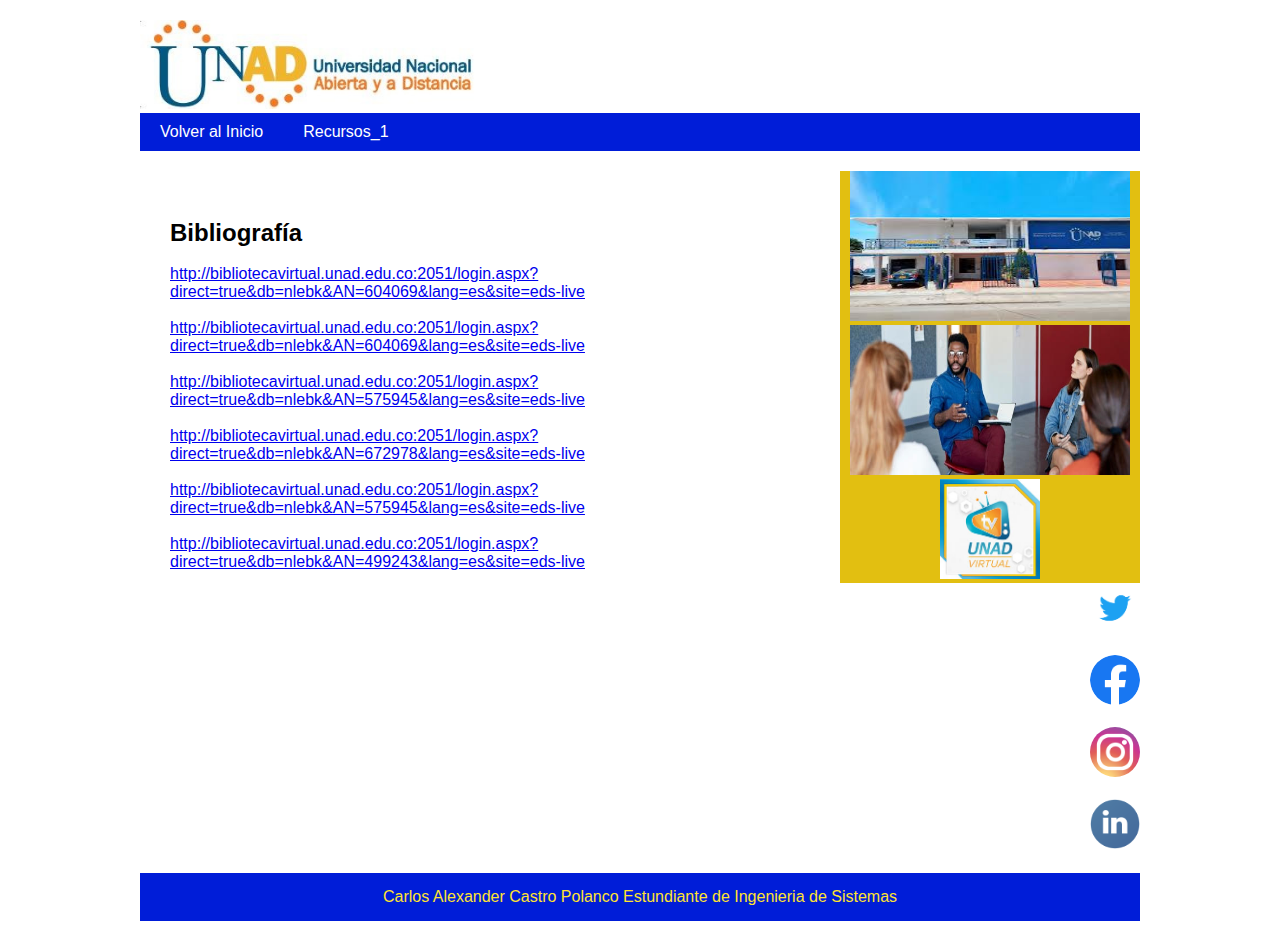
<file: Recursos_1.html>
<!DOCTYPE html>
<html lang="es">
    <head>
        <meta charset="utf-8">
        <title>Estructura Basica Html5</title>
        <meta name="viewport" content="width=device-width, user-scalable=no, initial-
        scale=1.0, maximun-scale=1.0, minimun-scale=1.0">
        <link rel="stylesheet" type="text/css" href="css/recursos_1.css">
    </head>
    <body>
        <header>
            <div class="logotipo">
                <img src="imagenes/logo.JPG" width="350" alt="">
            </div>
            <nav>
                <ul>
                    <li><a href="index.html">Volver al Inicio</a></li>
                    <li><a href="Recursos_1.html">Recursos_1</a></li>
                </ul>
            </nav>
        </header>
          <section class="main">
              <section class="articles">
                    <article>
                              </br><h2 class="titulo">Bibliografía</h2>

                        </br><p><a href="http://bibliotecavirtual.unad.edu.co:2051/login.aspx?direct=true&db=nlebk&AN=604069&lang=es&site=eds-live" target="_blank">http://bibliotecavirtual.unad.edu.co:2051/login.aspx?direct=true&db=nlebk&AN=604069&lang=es&site=eds-live</a></p>
                        </br><p><a href="http://bibliotecavirtual.unad.edu.co:2051/login.aspx?direct=true&db=nlebk&AN=604069&lang=es&site=eds-live" target="_blank">http://bibliotecavirtual.unad.edu.co:2051/login.aspx?direct=true&db=nlebk&AN=604069&lang=es&site=eds-live</a></p>
                        </br><p><a href="http://bibliotecavirtual.unad.edu.co:2051/login.aspx?direct=true&db=nlebk&AN=575945&lang=es&site=eds-live" target="_blank">http://bibliotecavirtual.unad.edu.co:2051/login.aspx?direct=true&db=nlebk&AN=575945&lang=es&site=eds-live</a></p>
                        </br><p><a href="http://bibliotecavirtual.unad.edu.co:2051/login.aspx?direct=true&db=nlebk&AN=672978&lang=es&site=eds-live" target="_blank">http://bibliotecavirtual.unad.edu.co:2051/login.aspx?direct=true&db=nlebk&AN=672978&lang=es&site=eds-live</a></p> 
                        </br><p><a href="http://bibliotecavirtual.unad.edu.co:2051/login.aspx?direct=true&db=nlebk&AN=575945&lang=es&site=eds-live" target="_blank">http://bibliotecavirtual.unad.edu.co:2051/login.aspx?direct=true&db=nlebk&AN=575945&lang=es&site=eds-live</a></p> 
                        </br><p><a href="http://bibliotecavirtual.unad.edu.co:2051/login.aspx?direct=true&db=nlebk&AN=499243&lang=es&site=eds-live" target="_blank">http://bibliotecavirtual.unad.edu.co:2051/login.aspx?direct=true&db=nlebk&AN=499243&lang=es&site=eds-live</a></p>       
                    </article>
           </section>
            <aside>
                <div class="contenedor">
                          <a href="https://informacion.unad.edu.co/transparencia-y-acceso-a-la-informacion/acerca-de-la-unad/resena-historica" target="_blank">
                          <img src="imagenes/unad_1.jpg" width="280" height="150"></a>
                          
                          <a href="https://noticias.unad.edu.co/index.php/unad-noticias/todas/3973-abierta-postulacion-de-docentes-ocasionales-de-tiempo-completo-medio-tiempo-y-docentes-de-hora-catedra" target="_blank">
                          <img src="imagenes/doc.jpg" width="280" height="150"></a>
                          
                          <a href="https://vimep.unad.edu.co/index.php/vimep-medios" target="_blank">
                          <img src="imagenes/TV-UNAD-VIRTUAL.jpg" width="100" height="100"></a>
              </div>
          </aside>
                   <div class="avatar">
                             </br><p><a href="https://twitter.com/UniversidadUNAD/status/1321232305298509824?ref_src=twsrc%5Egoogle%7Ctwcamp%5Eserp%7Ctwgr%5Etweet" target="_blank">
                             <img class="avatar"src="imagenes/twiter.png" width="50" height="50"></a></p>
                             
                            </br><p><a href="https://www.facebook.com/UniversidadUNAD/" target="_blank">
                            <img class="avatar"src="imagenes/face_1.png" width="50" height="50"></a></p>
                           
                            </br><p><a href="https://www.instagram.com/explore/locations/1015287038/universidad-nacional-abierta-y-a-distancia-unad/" target="_blank">
                            <img class="avatar"src="imagenes/instagram_2.png" width="50" height="50"></a></p>
                            
                            </br><p><a href="https://www.linkedin.com/school/universidadunad/" target="_blank">
                            <img class="avatar"src="imagenes/linkedin.png" width="50" height="50"></a></p>
                  </div>
     </section>
          <footer>
                <p>Carlos Alexander Castro Polanco Estundiante de Ingenieria de Sistemas</p>
         </footer>
  </body>
 </html>
</file>
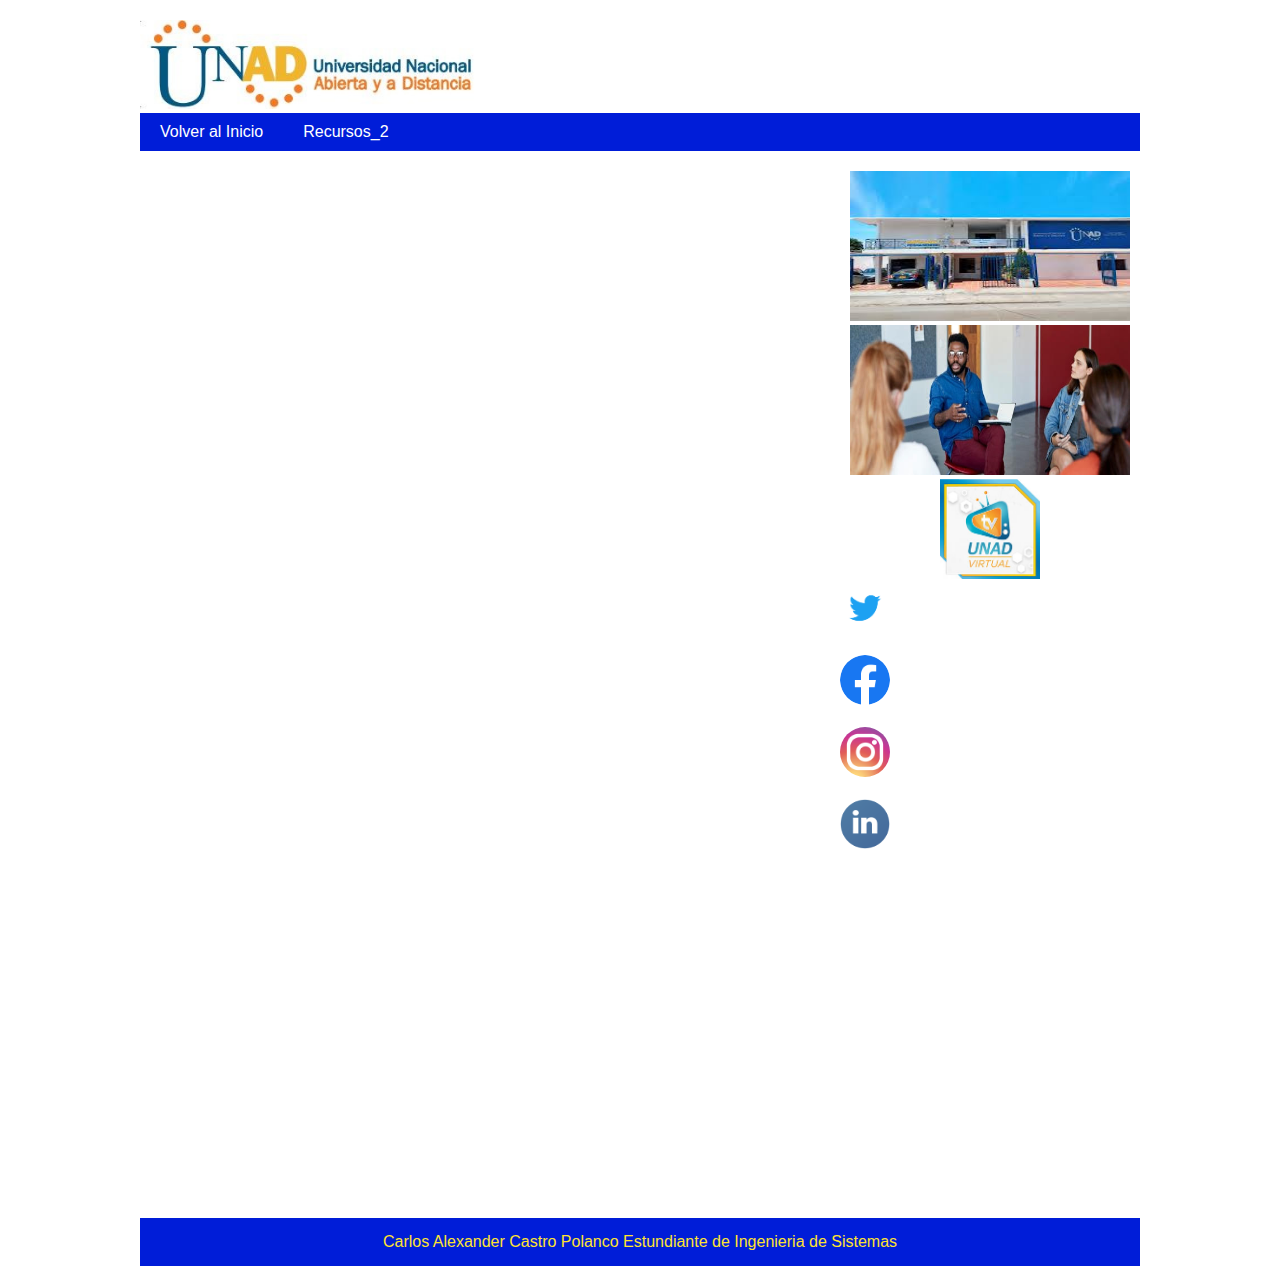
<file: Recursos_2.html>
<!DOCTYPE html>
<html lang="es">
    <head>
          <meta charset="utf-8">
          <title>Fase 3 Construcción: Crear un OVI en formato WEB con HTML5 y CSS3</title>
          <meta name="viewport" content="width=device-width, user-scalable=no, initial-
                      scale=1.0, maximun-scale=1.0, minimun-scale=1.0">
          <link rel="stylesheet" type="text/css" href="css/recursos_2.css">

    </head>
    <body>
          <header>
              <div class="logotipo">
                  <img src="imagenes/logo.JPG" width="350" alt="">
              </div>
              <nav>
                  <ul>
                      <li><a href="index.html">Volver al Inicio</a></li>
                      <li><a href="Recursos_2.html">Recursos_2</a></li>   
                  </ul>
              </nav>
          </header>
          <section class="main">
              <section class="articles">
                  <article>
                    <iframe width="560" height="315" src="https://www.youtube.com/embed/FHy4pnTD1bw" frameborder="0" allow="accelerometer; autoplay; clipboard-write; encrypted-media; gyroscope; picture-in-picture" allowfullscreen></iframe>
                   
                    <iframe width="560" height="315" src="https://www.youtube.com/embed/gaxsPBw-fqQ" frameborder="0" allow="accelerometer; autoplay; clipboard-write; encrypted-media; gyroscope; picture-in-picture" allowfullscreen></iframe>
                    
                    <iframe width="560" height="315" src="https://www.youtube.com/embed/GM6OoBKECKc" frameborder="0" allow="accelerometer; autoplay; clipboard-write; encrypted-media; gyroscope; picture-in-picture" allowfullscreen></iframe>
                  </article>
              </section>
              <aside>
                <div class="contenedor">
                    <a href="https://informacion.unad.edu.co/transparencia-y-acceso-a-la-informacion/acerca-de-la-unad/resena-historica" target="_blank">
                          <img src="imagenes/unad_1.jpg" width="280" height="150"></a>
                          
                          <a href="https://noticias.unad.edu.co/index.php/unad-noticias/todas/3973-abierta-postulacion-de-docentes-ocasionales-de-tiempo-completo-medio-tiempo-y-docentes-de-hora-catedra" target="_blank">
                          <img src="imagenes/doc.jpg" width="280" height="150"></a>
                          
                          <a href="https://vimep.unad.edu.co/index.php/vimep-medios" target="_blank">
                          <img src="imagenes/TV-UNAD-VIRTUAL.jpg" width="100" height="100"></a>
             </div>
              </aside>
              <div class="avatar">
                                 </br><p><a href="https://twitter.com/UniversidadUNAD/status/1321232305298509824?ref_src=twsrc%5Egoogle%7Ctwcamp%5Eserp%7Ctwgr%5Etweet" target="_blank">
                                 <img class="avatar"src="imagenes/twiter.png" width="50" height="50"></a></p>

                                 </br><p><a href="https://www.facebook.com/UniversidadUNAD/" target="_blank">
                                 <img class="avatar"src="imagenes/face_1.png" width="50" height="50"></a></p>

                                 </br><p><a href="https://www.instagram.com/explore/locations/1015287038/universidad-nacional-abierta-y-a-distancia-unad/" target="_blank">
                                 <img class="avatar"src="imagenes/instagram_2.png" width="50" height="50"></a></p> 
         
                                </br><p><a href="https://www.linkedin.com/school/universidadunad/" target="_blank">
                                <img class="avatar"src="imagenes/linkedin.png" width="50" height="50"></a></p>
                 </div> 
          </section>

          <footer>
                   <p>Carlos Alexander Castro Polanco Estundiante de Ingenieria de Sistemas</p>
          </footer>
    </body>
</html>
</file>
<file: css/estilos.css>
* {
    margin:0;
    padding:0;
}
body {
    background:#fff;
    font-family: "Helvetica";
}

header, .main, footer {
    width:90%;
    max-width:1000px;;
    margin:20px auto;
}

header nav {
    background:#001dd8;
    overflow:hidden;
}

header nav ul {
    list-style:none;
}

header nav ul li {
    float:left;
}

header nav ul li a {
    padding:10px 20px;
    display:none;
    display:block;
    color:#fff;
    text-decoration:none;
}

header nav ul li a:hover  {
    background:#ffda24;
}

.main .articles {
    width:68.5%;
    margin-right:1.5%;
    float:left;
    background:#fff;
}

.main .articles article {
    padding:30px;
    background: #fff;
    margin-bottom:30px;
}
aside {
    width:30%;
    float:left;
    text-decoration: none;
    color:#001dd8;
}
footer {
    background: #001dd8;
    color:#ffe330;
    clear:both;
    padding:15px 0;
    text-align: center;

}
 
.avatar {
    border-radius: 50%;
}

.contenedor {
    text-align: center;
}

.avatar {
    text-align:left;
}
</file>
<file: css/conceptos_1.css>
* {
    margin:0;
    padding:0;
}
body {
    background:#fff;
    font-family: "Helvetica";
}

header, .main, footer {
    width:90%;
    max-width:1000px;;
    margin:20px auto;
}

header nav {
    background:#001dd8;
    overflow:hidden;
}

header nav ul {
    list-style:none;
}

header nav ul li {
    float:left;
}

header nav ul li a {
    padding:10px 20px;
    display:block;
    color:#fff;
    text-decoration:none;
}

header nav ul li a:hover {
    background:#ffda24;
}

.main .articles {
    width:68.5%;
    margin-right:1.5%;
    float:left;
    background:#fff;
}

.main .articles article {
    padding:30px;
    background: #fff;
    margin-bottom:30px;
}
aside {
    width:30%;
    background:#e2bf11;
    float:left;
}
footer {
    background: #001dd8;
    color:#ffe330;
    clear:both;
    padding:15px 0;
    text-align: center;

}
.avatar {
    border-radius: 50%;
}

.contenedor {
    text-align: center;
}

.avatar {
    text-align:right;
}
.thumb {
    text-align: center;
}
</file>
<file: css/menu.css>
* {
    padding:0px;
    margin:0px;
}

.header{
    width:90%;
    max-width:1000px;
    margin:20px auto;
    font-family: "Helvetica";
}
ul, ol{
    list-style:none;
}

.nav li a {
    background:#001dd8;
    color:#fff;
    overflow:hidden;
    text-decoration: none;
    padding:10px 20px;
    display:block;
}

.nav li a:hover{
    background:#ffda24;
}

.nav > li {
    float:left;
}

.nav li ul {
    display:none;
    position:absolute;
    min-width: 140px;
}

.nav li:hover > ul {
    display: block;
}
</file>
<file: css/recursos_1.css>
* {
    margin:0;
    padding:0;
}
body {
    background:#fff;
    font-family: "Helvetica";
}

header, .main, footer {
    width:90%;
    max-width:1000px;;
    margin:20px auto;
}

header nav {
    background:#001dd8;
    overflow:hidden;
}

header nav ul {
    list-style:none;
}

header nav ul li {
    float:left;
}

header nav ul li a {
    padding:10px 20px;
    display:block;
    color:#fff;
    text-decoration:none;
}

header nav ul li a:hover {
    background:#ffda24;
}

.main .articles {
    width:68.5%;
    margin-right:1.5%;
    float:left;
    background:#fff;
}

.main .articles article {
    padding:30px;
    background: #fff;
    margin-bottom:30px;
}
aside {
    width:30%;
    background:#e2bf11;
    float:left;
}
footer {
    background: #001dd8;
    color:#ffe330;
    clear:both;
    padding:15px 0;
    text-align: center;

}
.avatar {
    border-radius: 50%;
}

.contenedor {
    text-align: center;
}

.avatar {
    text-align:right;
}
</file>
<file: css/recursos_2.css>
* {
    margin:0;
    padding:0;
}
body {
    background:#fff;
    font-family: "Helvetica";
}

header, .main, footer {
    width:90%;
    max-width:1000px;;
    margin:20px auto;
}

header nav {
    background:#001dd8;
    overflow:hidden;
}

header nav ul {
    list-style:none;
}

header nav ul li {
    float:left;
}

header nav ul li a {
    padding:10px 20px;
    display:none;
    display:block;
    color:#fff;
    text-decoration:none;
}

header nav ul li a:hover  {
    background:#ffda24;
}

.main .articles {
    width:68.5%;
    margin-right:1.5%;
    float:left;
    background:#fff;
}

.main .articles article {
    padding:30px;
    background: #fff;
    margin-bottom:30px;
}

aside {
    width:30%;
    float:left;
    text-decoration: none;
    color:#ffe330;
}
footer {
    background: #001dd8;
    color:#ffe330;
    clear:both;
    padding:15px 0;
    text-align: center;

}
 
.avatar {
    border-radius: 50%;
}

.contenedor {
    text-align: center;
}

.avatar {
    text-align:left;
}
</file>
<file: css/AutoEvaluacion.css>
* {
    margin:0;
    padding:0;
}
body {
    background:#fff;
    font-family: "Helvetica";
}

header, .main, footer {
    width:90%;
    max-width:1000px;;
    margin:20px auto;
}

header nav {
    background:#001dd8;
    overflow:hidden;
}

header nav ul {
    list-style:none;
}

header nav ul li {
    float:left;
}

header nav ul li a {
    padding:10px 20px;
    display:block;
    color:#fff;
    text-decoration:none;
}

header nav ul li a:hover {
    background:#ffda24;
}

.main .articles {
    width:68.5%;
    margin-right:1.5%;
    float:left;
    background:#fff;
}

.main .articles article {
    padding:30px;
    background: #fff;
    margin-bottom:30px;
}
aside {
    width:30%;
    background:#e2bf11;
    float:left;
}
footer {
    background: #001dd8;
    color:#ffe330;
    clear:both;
    padding:15px 0;
    text-align: center;

}
.avatar {
    border-radius: 50%;
}

.contenedor {
    text-align: center;
}

.avatar {
    text-align:right;
}
</file>
<file: css/Autor.css>
* {
    margin:0;
    padding:0;
}
body {
    background:#fff;
    font-family: "Helvetica";
}

header, .main, footer {
    width:90%;
    max-width:1000px;;
    margin:20px auto;
}

header nav {
    background:#001dd8;
    overflow:hidden;
}

header nav ul {
    list-style:none;
}

header nav ul li {
    float:left;
}

header nav ul li a {
    padding:10px 20px;
    display:block;
    color:#fff;
    text-decoration:none;
}

header nav ul li a:hover {
    background:#ffda24;
}

.main .articles {
    width:68.5%;
    margin-right:1.5%;
    float:left;
    background:#fff;
}

.main .articles article {
    padding:30px;
    background: #fff;
    margin-bottom:30px;
}
aside {
    width:30%;
    background:#e2bf11;
    float:left;
}
footer {
    background: #001dd8;
    color:#ffe330;
    clear:both;
    padding:15px 0;
    text-align: center;

}
.avatar {
    border-radius: 50%;
}

.contenedor {
    text-align: center;
}

.avatar {
    text-align:right;
}
</file>
<file: css/plannig.css>
* {
    margin:0;
    padding:0;
}
body {
    background:#fff;
    font-family: "Helvetica";
}

header, .main, footer {
    width:90%;
    max-width:1000px;;
    margin:20px auto;
}

header nav {
    background:#001dd8;
    overflow:hidden;
}

header nav ul {
    list-style:none;
}

header nav ul li {
    float:left;
}

header nav ul li a {
    padding:10px 20px;
    display:block;
    color:#fff;
    text-decoration:none;
}

header nav ul li a:hover {
    background:#ffda24;
}

.main .articles {
    width:68.5%;
    margin-right:1.5%;
    float:left;
    background:#fff;
}

.main .articles article {
    padding:30px;
    background: #fff;
    margin-bottom:30px;
}

footer {
    background: #001dd8;
    color:#ffe330;
    clear:both;
    padding:15px 0;
    text-align: center;

}
</file>
